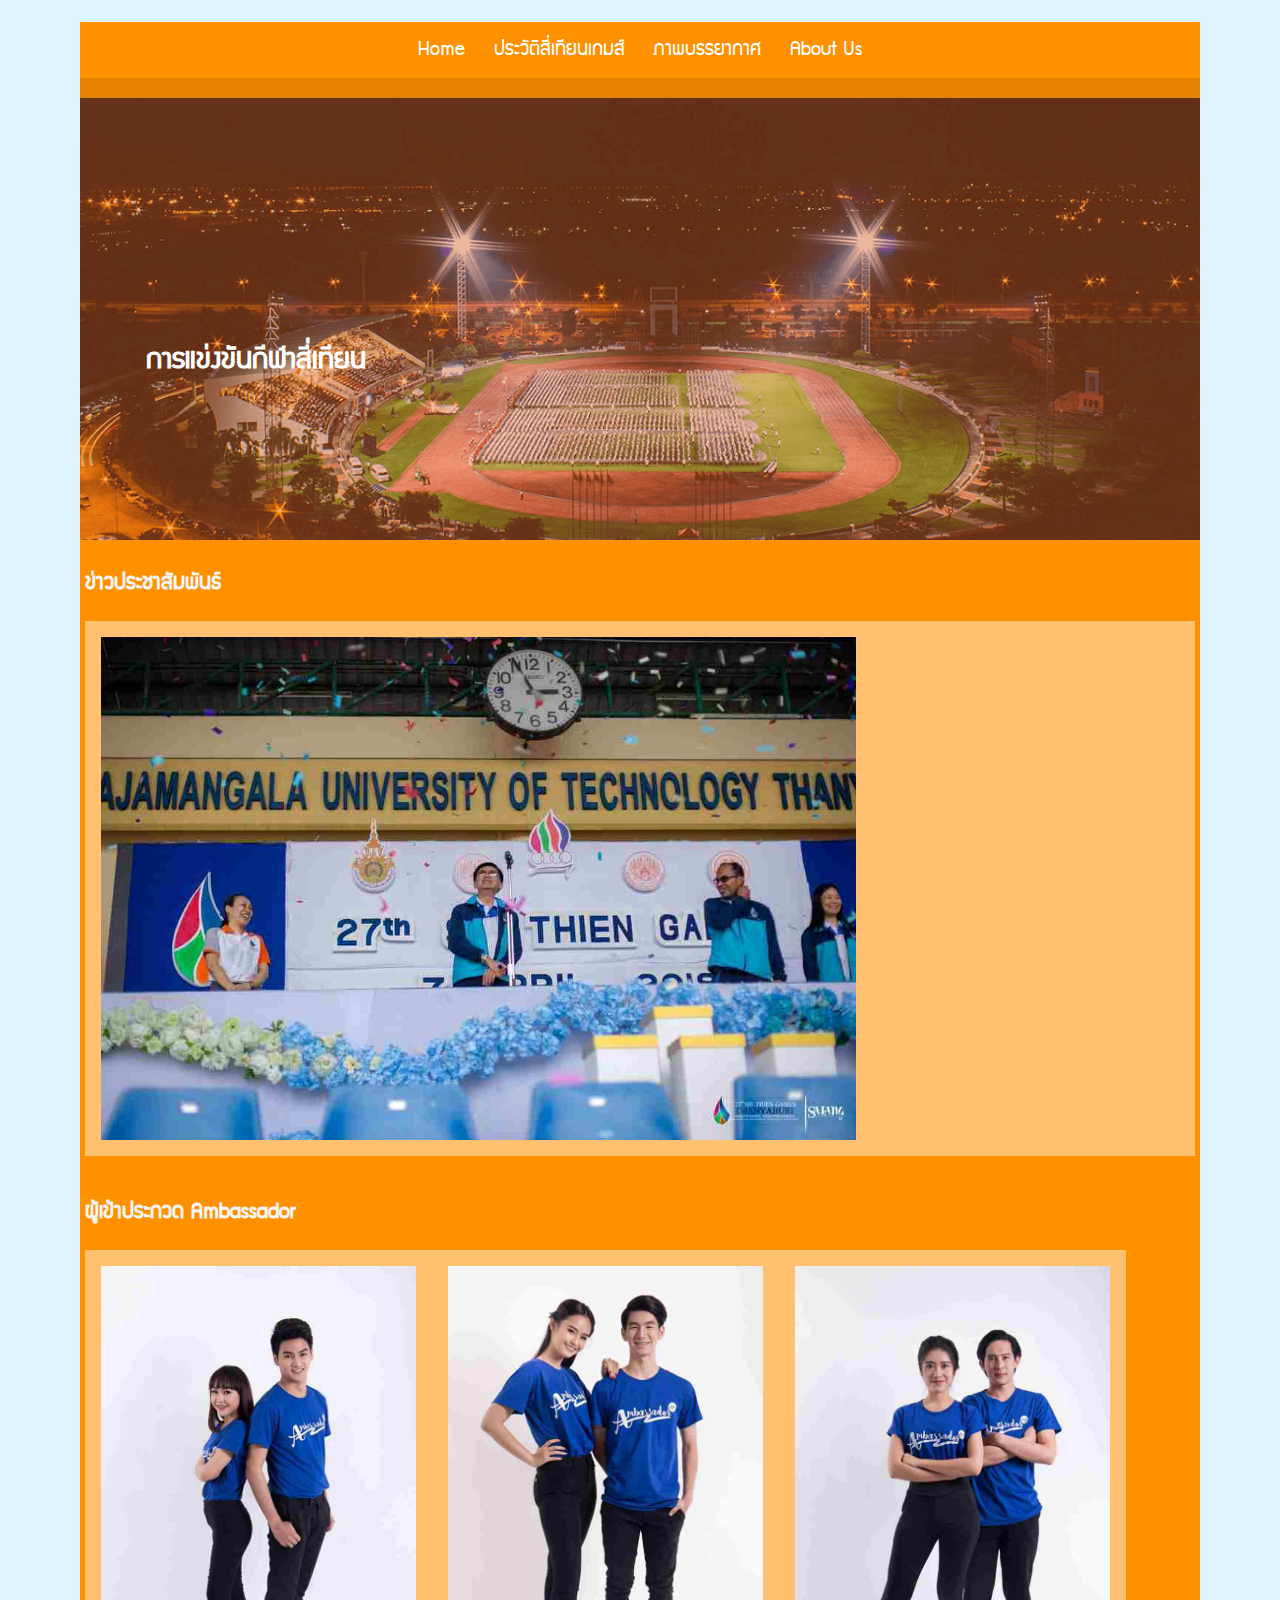
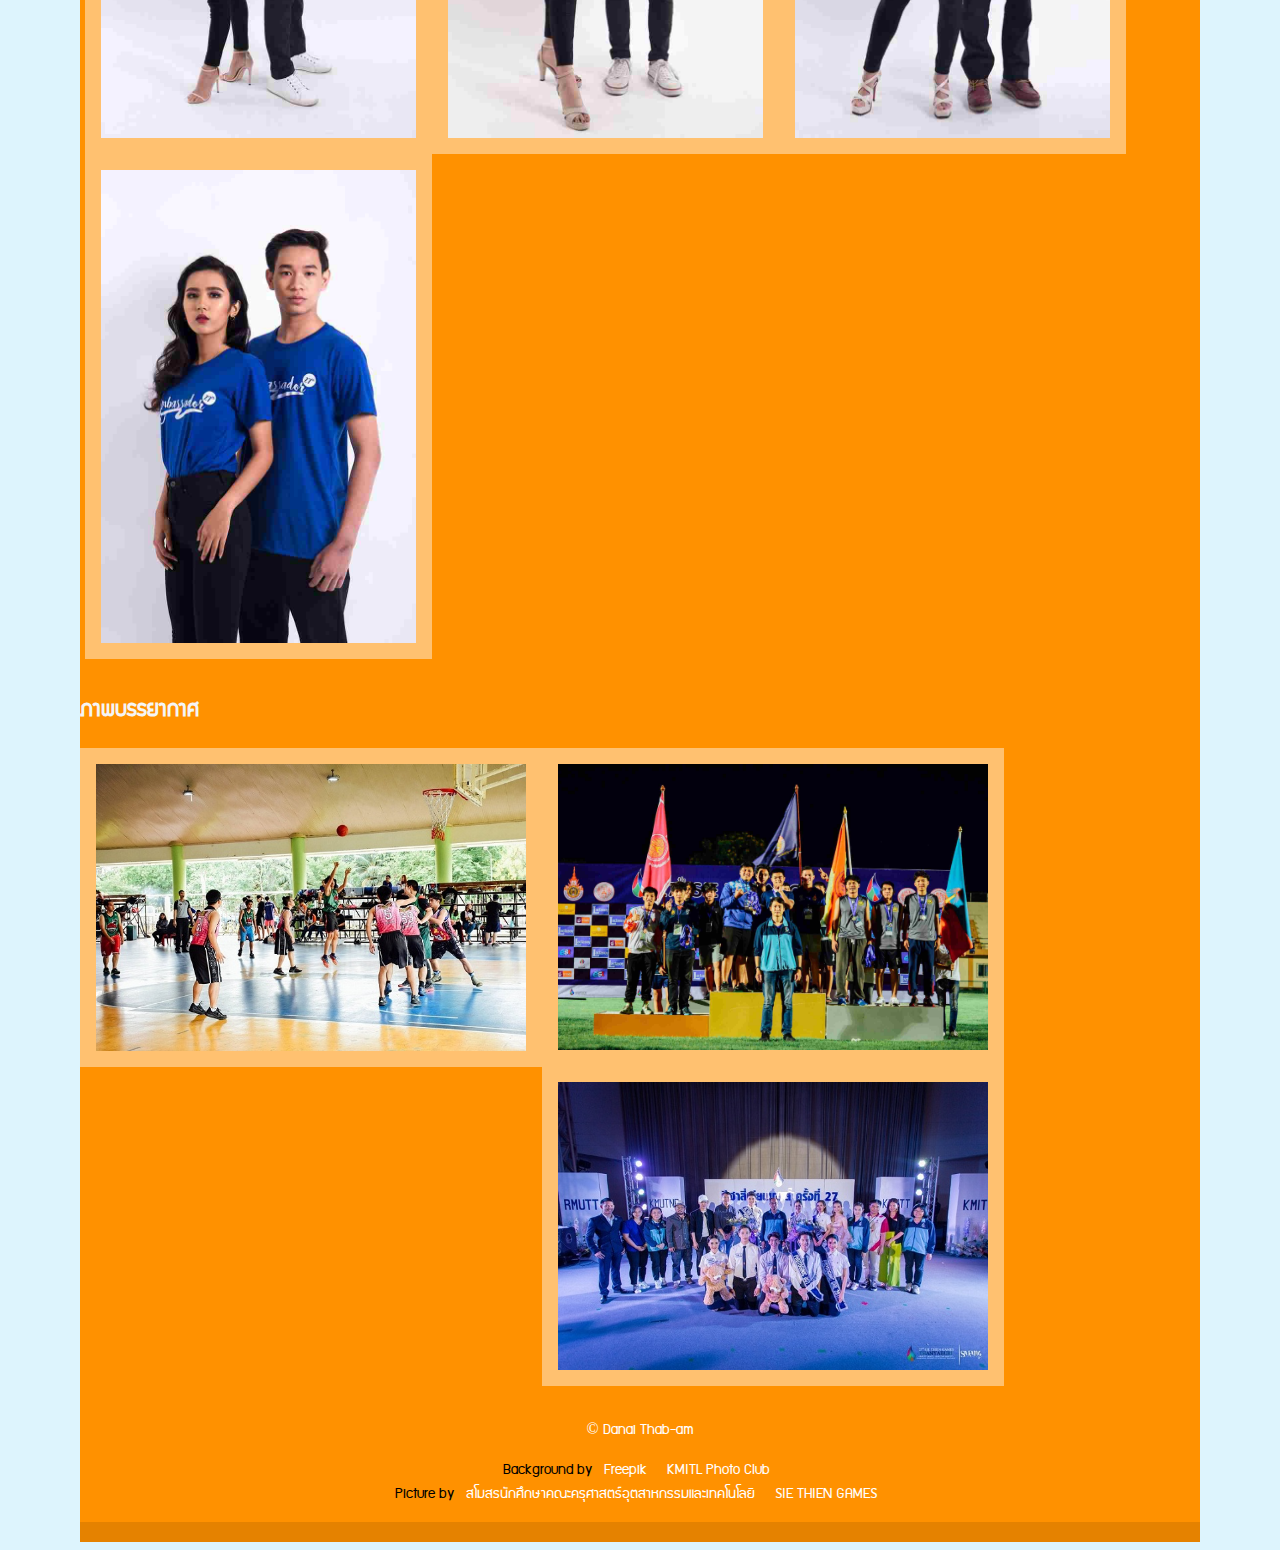
<file: index.html>
<!DOCTYPE>
<html>
    <html>
        <head>
            <meta charset="utf-8">
            <meta name="viewport" content="width=device-width, initial-scale=1.0">
            <title>SIE THAIN GAMES</title>
            <link href="./css/main.css" rel="stylesheet" type="text/css" media="all">
            <link href="./font/font.css" rel="stylesheet" type="text/css" charset="utf-8" />
            <link rel="icon" href="./img/logo.png">
        </head>
        <body>
            <header>
                <nav class="mainMenu">
                    <a href="index.html">Home</a>
                    <a href="history.html">ประวัติสี่เทียนเกมส์</a>
                    <a href="gallery.html">ภาพบรรยากาศ</a>
                    <a href="abouts.html">About Us</a>           
                </nav>
            </header>
            <div class="banner">
                <div class="text">
                    <h1>การแข่งขันกีฬาสี่เทียน</h1>
                </div>
            </div>            
            <main>
            <section id="head1"><h2>ข่าวประชาสัมพันธ์</h2>
                    
                <section id="content1">
                    
                    <div class="sl">
                        <img class="slide" src="img/01.jpg">
                        <img class="slide" src="img/02.jpg">
                        <img class="slide" src="img/03.jpg">
                        <img class="slide" src="img/04.jpg">
                    </div>
                </section>
            </section>
            
            <section id="head2"><h2>ผู้เข้าประกวด Ambassador </h2>
                <section id="content2">
                    <div class="amb">
                        <img src="img/a1.jpg" alt="amb" class="image">
                        <div class="overlay">
                            <div class="text1">มหาวิทยาลัยราชมงคลธัญบุรี</div>
                        </div>
                    </div>
                </section>
                <section id="content2">
                    <div class="amb">
                        <img src="img/a2.jpg" alt="amb" class="image">
                        <div class="overlay">
                            <div class="text1">มหาวิทยาลัยพระจอมเกล้าธนบุรี</div>
                        </div>
                    </div>
                </section>
                <section id="content2">
                    <div class="amb" >
                        <img src="img/a3.jpg" alt="amb" class="image">
                        <div class="overlay">
                            <div class="text1">มหาวิทยาลัยพระจอมเกล้าพระนครเหนือ</div>
                        </div>
                    </div>
                </section>     
                <section id="content2">     
                    <div class="amb">
                        <img src="img/a4.jpg" alt="amb" class="image">
                        <div class="overlay">
                            <div class="text1">สถาบันเทคโนโลยีพระจอมเกล้าเจ้าคุณทหารลาดกระบัง</div>
                        </div>
                    </div>
            </section>
        </section>
        <section id="head3"><h2>ภาพบรรยากาศ </h2>
            <section id="content3">
                    <div class="am">
                        <img src="img/sport/3.jpg" alt="sport" class="image">
                        <div class="overlay">
                            <a href="gallery1.html"><div class="text1">ภาพบรรยากาศการแข่งขันกีฬาสี่เทียน</div></a>
                        </div>
                    </div>
            </section>
            <section id="content3">
                    <div class="am">
                        <img src="img/sportend/11.jpg" alt="sportend" class="image">
                        <div class="overlay">
                            <a href="gallery2.html"><div class="text1">ภาพบรรยากาศการมอบเหรียญรางวัล </div></a>
                        </div>
                    </div>
            </section>
            <section id="content3">
                    <div class="am">
                        <img src="img/am/1.jpg" alt="amb" class="image">
                        <div class="overlay">
                            <a href="gallery3.html"><div class="text1">ภาพบรรยากาศการมอบรางวัล SIETHIEN AMBASSADOR</div></a>
                        </div>
                    </div>
            </section>
        </section>
        </main>
        <script src="script/slide.js"></script>
        </body>
        <footer>
                <p>&copy Danai Thab-am</p>
                <div>
                    Background by <a href="https://www.freepik.com/" title="FreePik">Freepik</a> <a href="https://www.facebook.com/kmitlphotoclub/" title="KMITL Photo Club">KMITL Photo Club</a><br>
                    Picture by <a href="https://www.facebook.com/SmoKharuKMITL/" title="SMO KHARU">สโมสรนักศึกษาคณะครุศาสตร์อุตสาหกรรมและเทคโนโลยี</a>
                    <a href="https://www.facebook.com/SIETHIENGAMES/" title="SIE THIEN GAMES">SIE THIEN GAMES</a>
                </div>
            </footer>
</html>
</file>
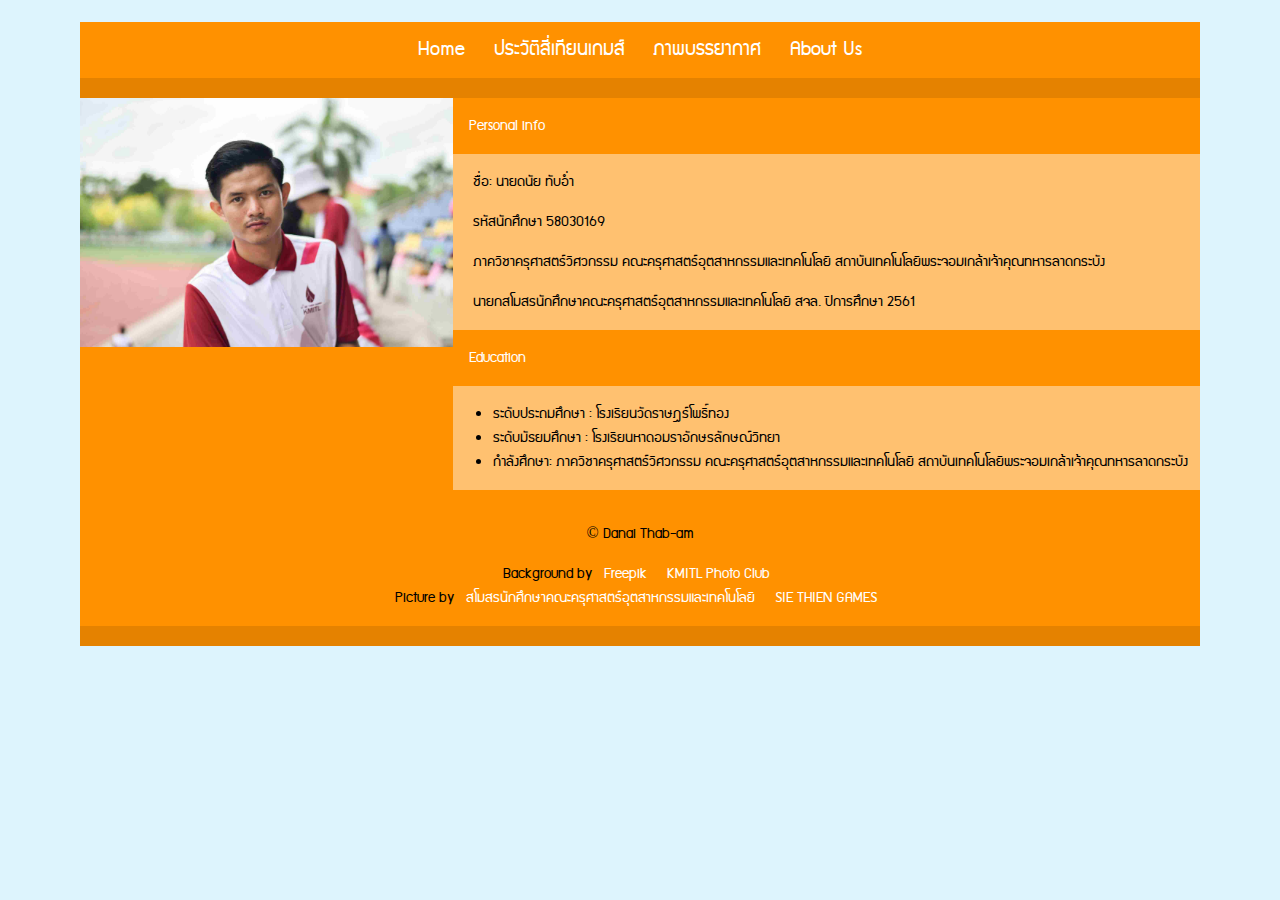
<file: abouts.html>
<!DOCTYPE html>
<html>
    <html>
        <head>
            <meta charset="utf-8">
            <meta name="viewport" content="width=device-width, initial-scale=1.0">
            <title>SIE THAIN GAMES</title>
            <link href="css/sub.css" rel="stylesheet">
            <link rel="stylesheet" href="./font/font.css" type="text/css" charset="utf-8" />
            <link rel="icon" href="./img/logo.png">
        </head>
        <body>
            <header>
                <nav class="mainMenu">
                    <a href="index.html">Home</a>
                    <a href="history.html">ประวัติสี่เทียนเกมส์</a>
                    <a href="gallery.html">ภาพบรรยากาศ</a>
                    <a href="abouts.html">About Us</a>          
                </nav>
            </header>
          
        <main id="mainAbout">
                    <aside>
                        <img src="img/about.jpg">
                    </aside>   
                <article id="articleAbout">
                    <section class="About">
                            <p class="sectionHeader">Personal info</p>
                            <p class="subHeader">ชื่อ: นายดนัย  ทับอ่ำ</p>
                            <p class="subHeader">รหัสนักศึกษา 58030169 </p>
                            <p class="subHeader">ภาควิชาครุศาสตร์วิศวกรรม คณะครุศาสตร์อุตสาหกรรมและเทคโนโลยี สถาบันเทคโนโลยีพระจอมเกล้าเจ้าคุณทหารลาดกระบัง</p>
                            <p class="subHeader">นายกสโมสรนักศึกษาคณะครุศาสตร์อุตสาหกรรมและเทคโนโลยี สจล. ปีการศึกษา 2561</p>
                            <p class="sectionHeader">Education</p>
                            <ul>
                                <li>ระดับประถมศึกษา : โรงเรียนวัดราษฎร์โพธิ์ทอง</li>
                                <li>ระดับมัธยมศึกษา : โรงเรียนหาดอมราอักษรลักษณ์วิทยา</li>
                                <li>กำลังศึกษา: ภาควิชาครุศาสตร์วิศวกรรม คณะครุศาสตร์อุตสาหกรรมและเทคโนโลยี สถาบันเทคโนโลยีพระจอมเกล้าเจ้าคุณทหารลาดกระบัง</li>
                            </ul>
                        </section>
                    </article>
        </main>
        </body>
        <footer>
            <div class="footer">
                <p>&copy Danai Thab-am</p>
                
                    Background by <a href="https://www.freepik.com/" title="FreePik">Freepik</a> <a href="https://www.facebook.com/kmitlphotoclub/" title="KMITL Photo Club">KMITL Photo Club</a><br>
                    Picture by <a href="https://www.facebook.com/SmoKharuKMITL/" title="SMO KHARU">สโมสรนักศึกษาคณะครุศาสตร์อุตสาหกรรมและเทคโนโลยี</a>
                    <a href="https://www.facebook.com/SIETHIENGAMES/" title="SIE THIEN GAMES">SIE THIEN GAMES</a>
                </div>
            </footer>
</html>
</file>
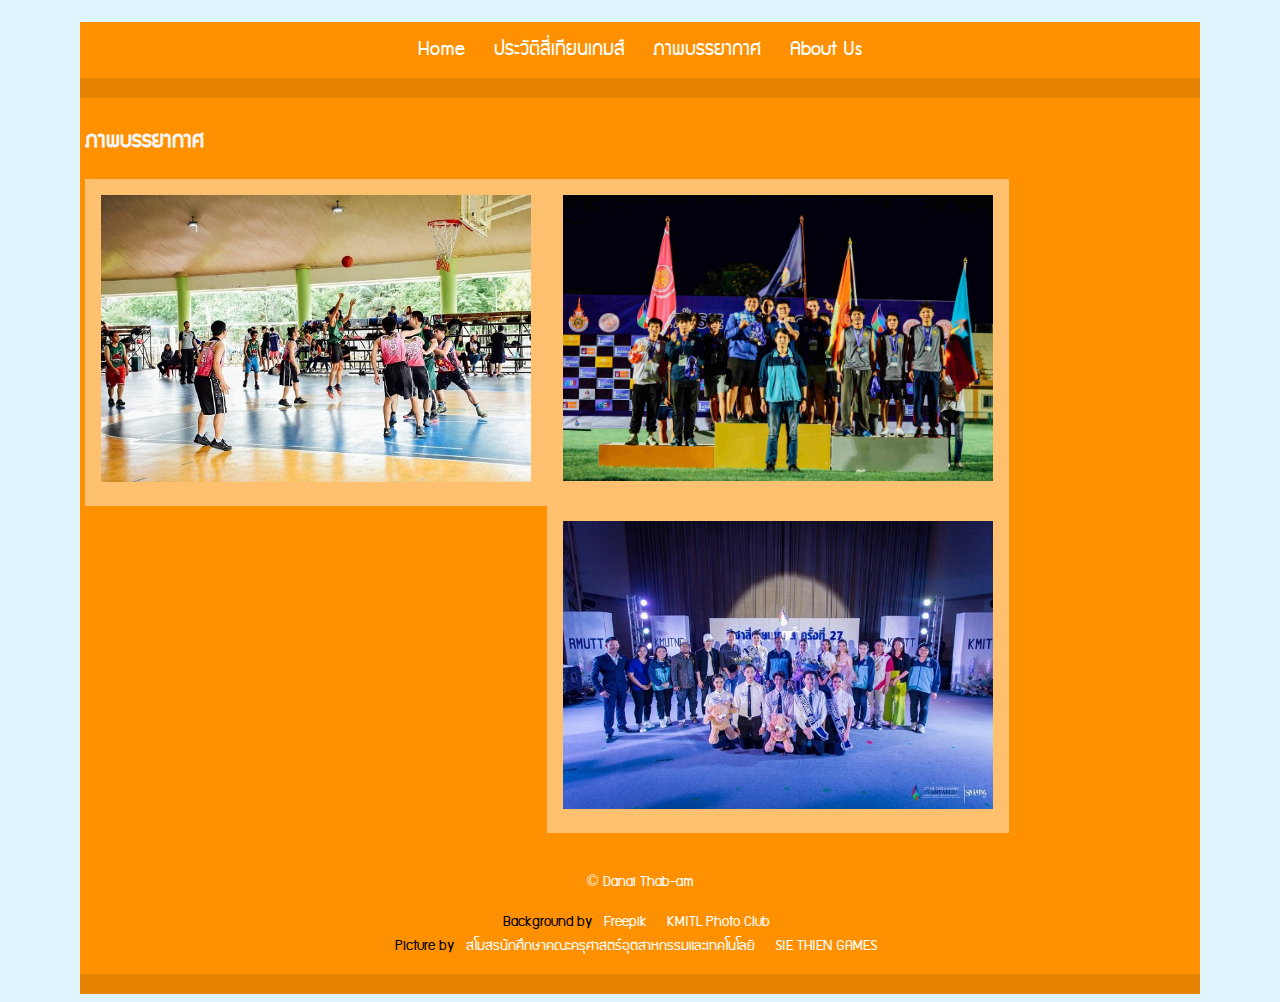
<file: gallery.html>
<!DOCTYPE html>
<html>
    <html>
        <head>
            <meta charset="utf-8">
            <meta name="viewport" content="width=device-width, initial-scale=1.0">
            <title>SIE THAIN GAMES</title>
            <link href="css/galleryfirst.css" rel="stylesheet">
            <link rel="stylesheet" href="./font/font.css" type="text/css" charset="utf-8" />
            <link rel="icon" href="./img/logo.png">
        </head>
        <body>
            <header>
                <nav class="mainMenu">
                    <a href="index.html">Home</a>
                    <a href="history.html">ประวัติสี่เทียนเกมส์</a>
                    <a href="gallery.html">ภาพบรรยากาศ</a>
                    <a href="abouts.html">About Us</a>          
                </nav>
            </header>
          
            <main>
                <section id="head1"><h2>ภาพบรรยากาศ </h2>
                    <section id="content1">
                        <div class="am" style="max-width:430px">
                            <img src="img/sport/3.jpg" alt="sport" class="image">
                                <div class="overlay">
                                    <a href="gallery1.html"><div class="text1">ภาพบรรยากาศการแข่งขันกีฬาสี่เทียน</div></a>
                                </div>
                        </div>
                    </section>
                    <section id="content1" style="max-width:430px">
                        <div class="am">
                            <img src="img/sportend/11.jpg" alt="sportend" class="image">
                                <div class="overlay">
                                    <a href="gallery2.html"><div class="text1">ภาพบรรยากาศการมอบเหรียญรางวัล </div></a>
                                </div>
                            </div>
                    </section>
                    <section id="content1" style="max-width:430px">
                        <div class="am">
                            <img src="img/am/1.jpg" alt="amb" class="image">
                                <div class="overlay">
                                    <a href="gallery3.html"><div class="text1">ภาพบรรยากาศการมอบรางวัล SIETHIEN AMBASSADOR</div></a>
                                </div>
                            </div>
                    </section>
                </section>
            
        </main>
        </body>
        <footer>
                <p>&copy Danai Thab-am</p>
                <div>
                    Background by <a href="https://www.freepik.com/" title="FreePik">Freepik</a> <a href="https://www.facebook.com/kmitlphotoclub/" title="KMITL Photo Club">KMITL Photo Club</a><br>
                    Picture by <a href="https://www.facebook.com/SmoKharuKMITL/" title="SMO KHARU">สโมสรนักศึกษาคณะครุศาสตร์อุตสาหกรรมและเทคโนโลยี</a>
                    <a href="https://www.facebook.com/SIETHIENGAMES/" title="SIE THIEN GAMES">SIE THIEN GAMES</a>
                </div>
            </footer>
</html>
</file>
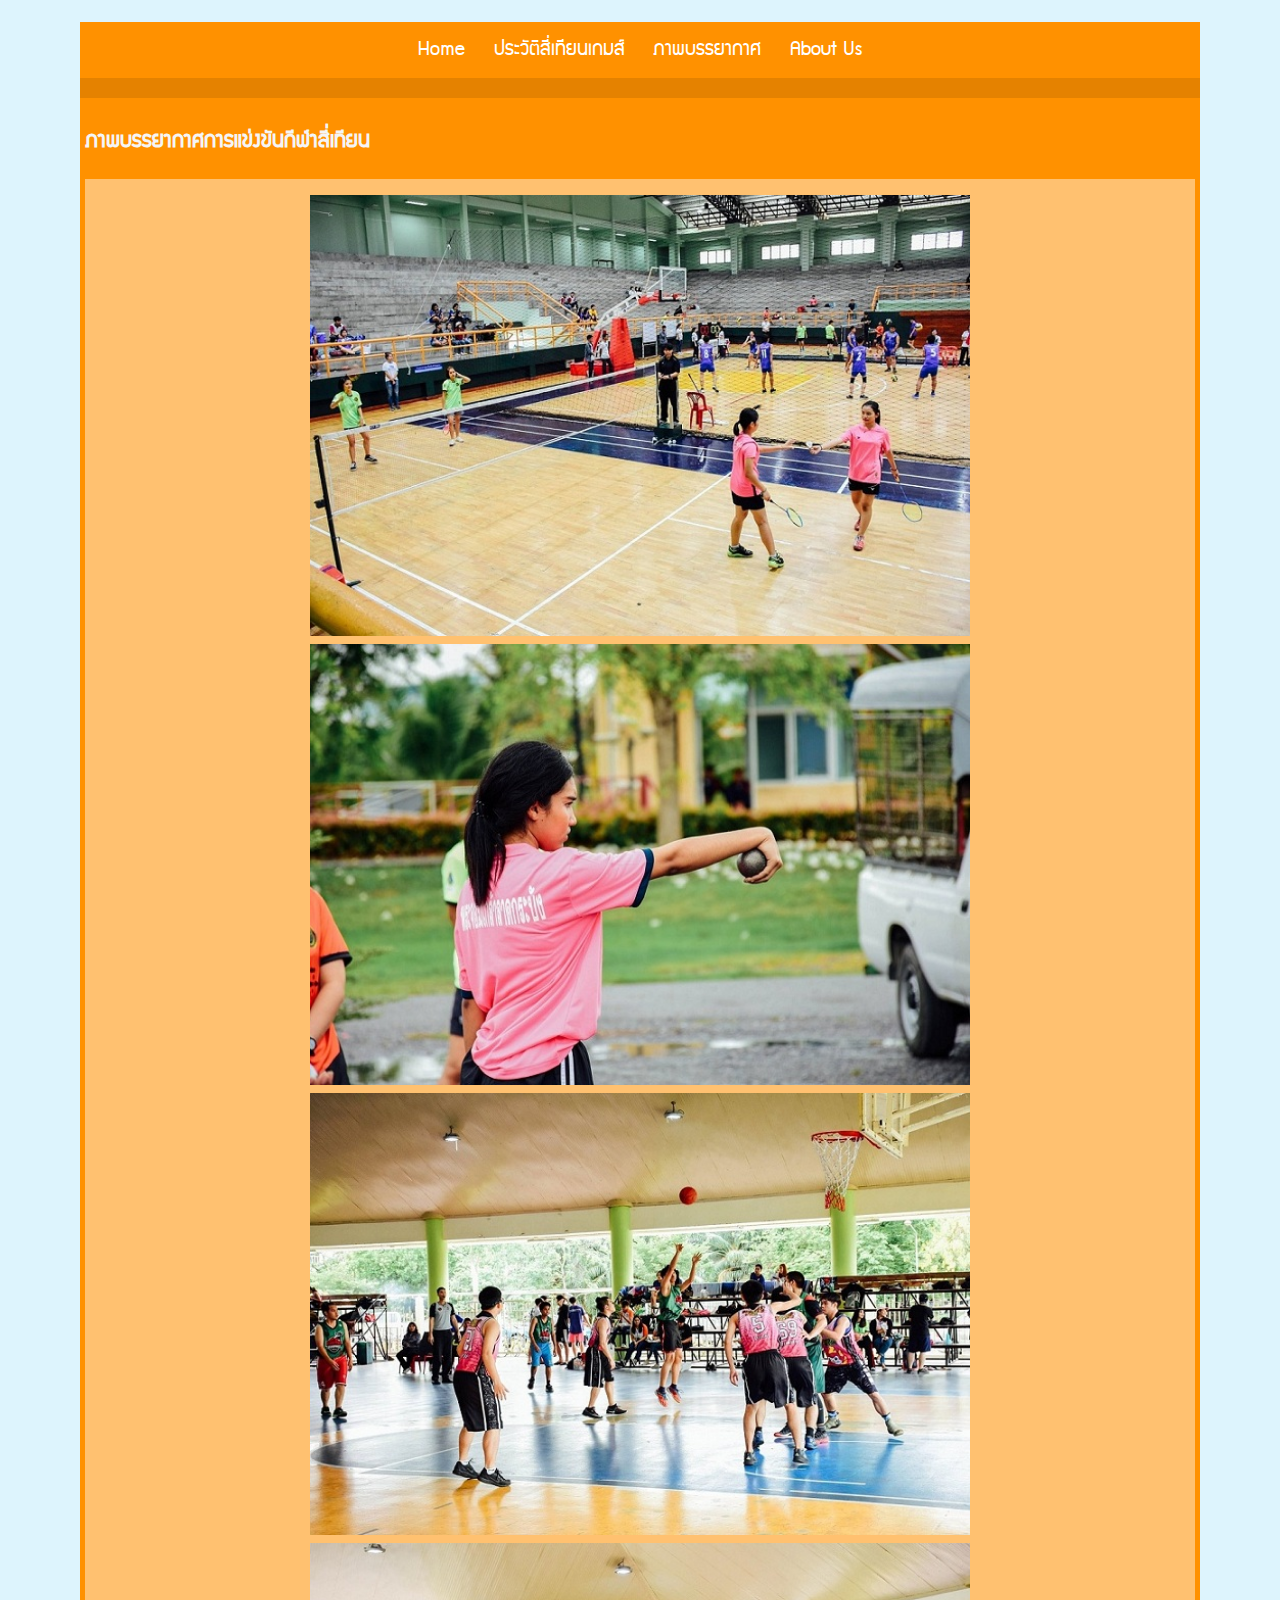
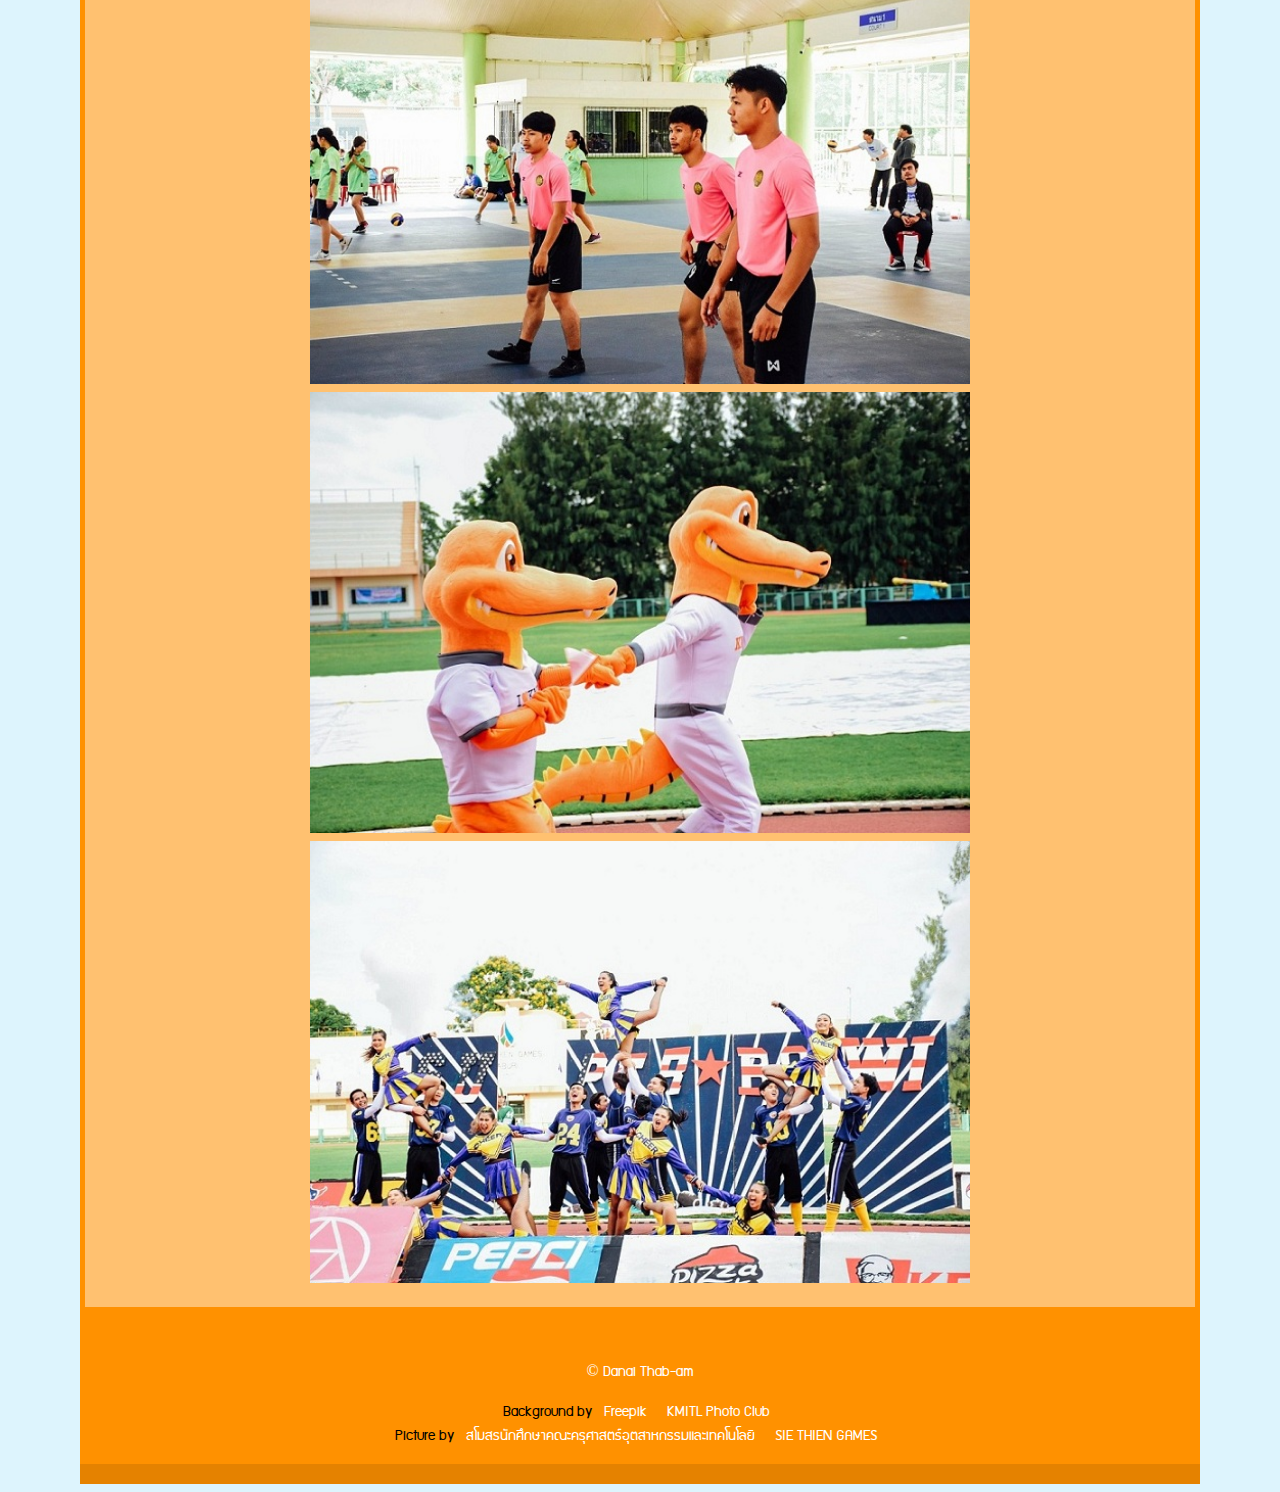
<file: gallery1.html>
<!DOCTYPE html>
<html>
    <html>
        <head>
            <meta charset="utf-8">
            <meta name="viewport" content="width=device-width, initial-scale=1.0">
            <title>SIE THAIN GAMES</title>
            <link href="./css/gallery.css" rel="stylesheet">
            <link rel="stylesheet" href="./font/font.css" type="text/css" charset="utf-8" />
            <link rel="icon" href="./img/logo.png">
        </head>
        <body>
            <header>
                <nav class="mainMenu">
                    <a href="index.html">Home</a>
                    <a href="history.html">ประวัติสี่เทียนเกมส์</a>
                    <a href="gallery.html">ภาพบรรยากาศ</a>
                    <a href="abouts.html">About Us</a>           
                </nav>
            </header>
          
            <main>
                <section id="head1" ><h2>ภาพบรรยากาศการแข่งขันกีฬาสี่เทียน </h2>
                   <section id="content1">
                        <div class="sport">
                            <img src="img/sport/1.jpg"class="image">
                       
                            <img src="img/sport/2.jpg"class="image">
                    
                            <img src="img/sport/3.jpg"class="image">
                  
                            <img src="img/sport/4.jpg"class="image">
                        
                            <img src="img/sport/5.jpg"class="image">
                        
                            <img src="img/sport/6.jpg"class="image">
                        </div>
                    </section>
                </section>
            
        </main>
    </body>
        <footer>
                <p>&copy Danai Thab-am</p>
                <div>
                    Background by <a href="https://www.freepik.com/" title="FreePik">Freepik</a> <a href="https://www.facebook.com/kmitlphotoclub/" title="KMITL Photo Club">KMITL Photo Club</a><br>
                    Picture by <a href="https://www.facebook.com/SmoKharuKMITL/" title="SMO KHARU">สโมสรนักศึกษาคณะครุศาสตร์อุตสาหกรรมและเทคโนโลยี</a>
                    <a href="https://www.facebook.com/SIETHIENGAMES/" title="SIE THIEN GAMES">SIE THIEN GAMES</a>
                </div>
            </footer>
</html>
</file>
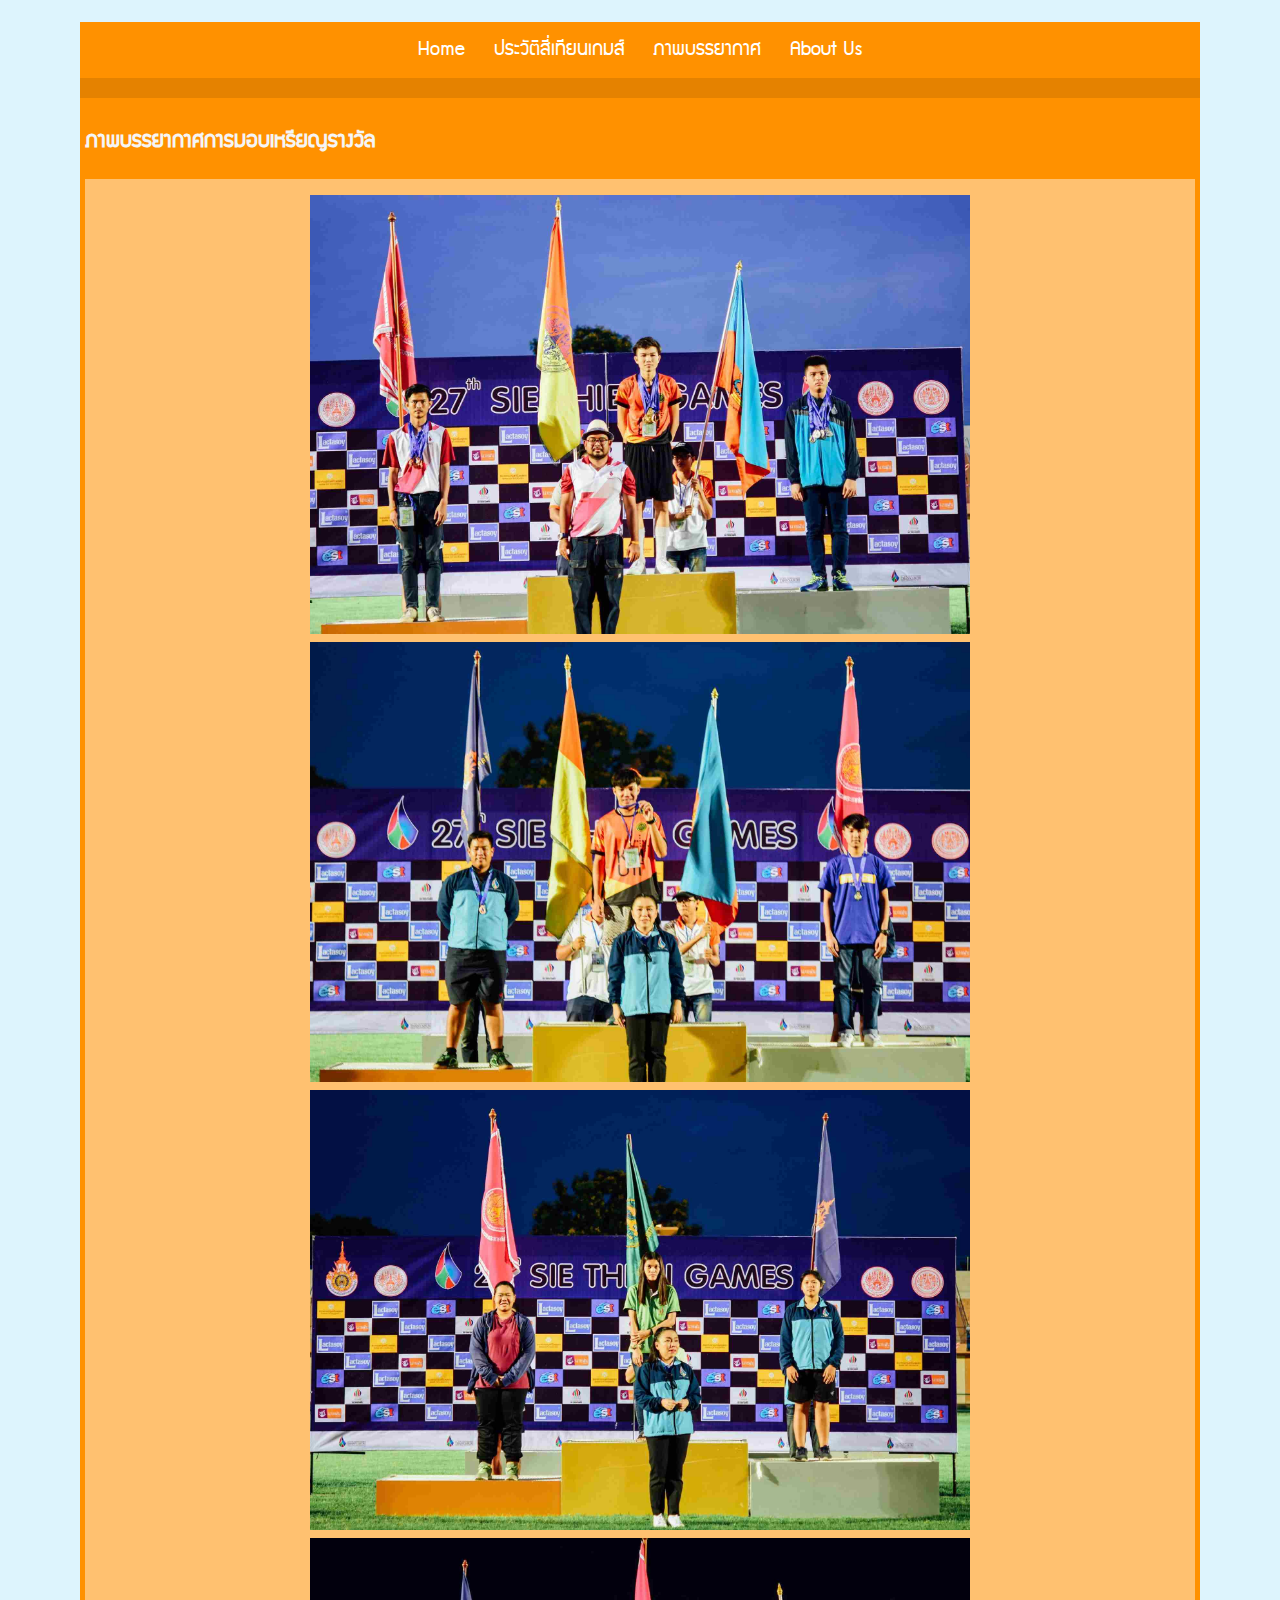
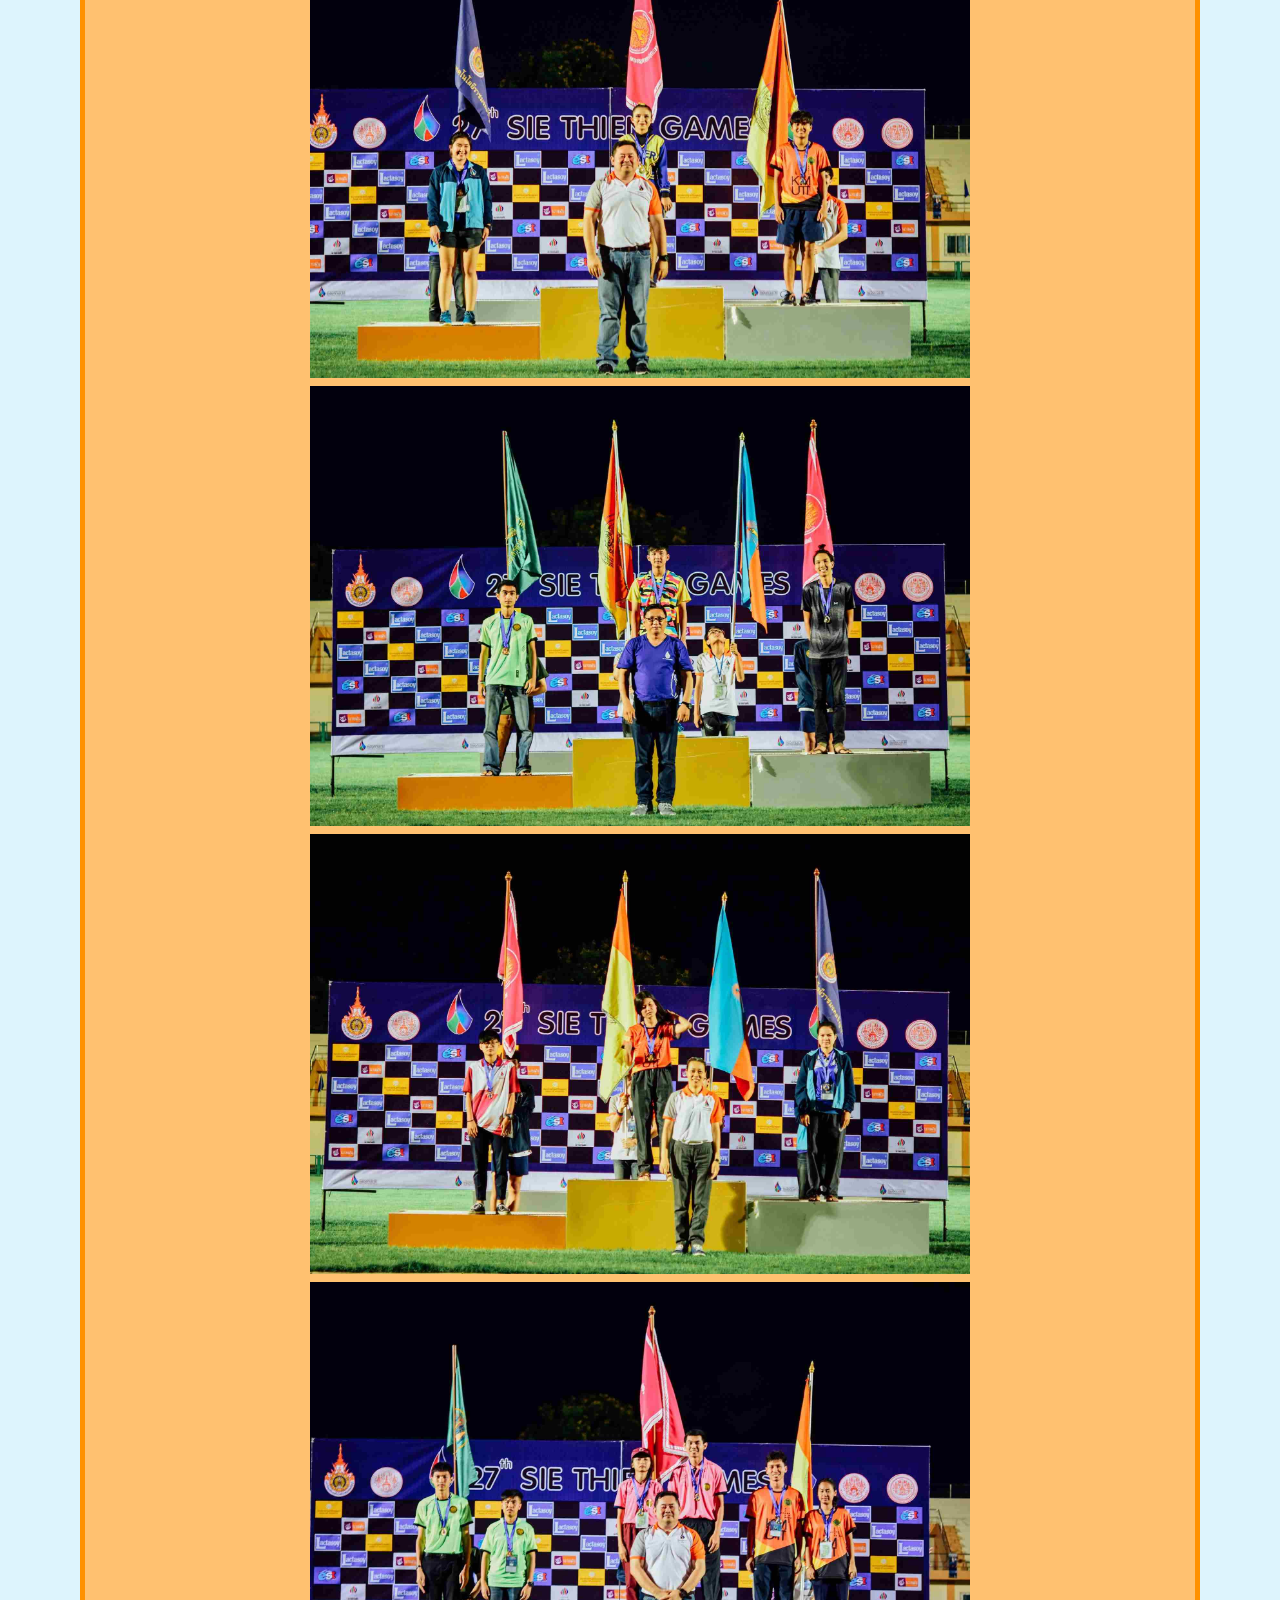
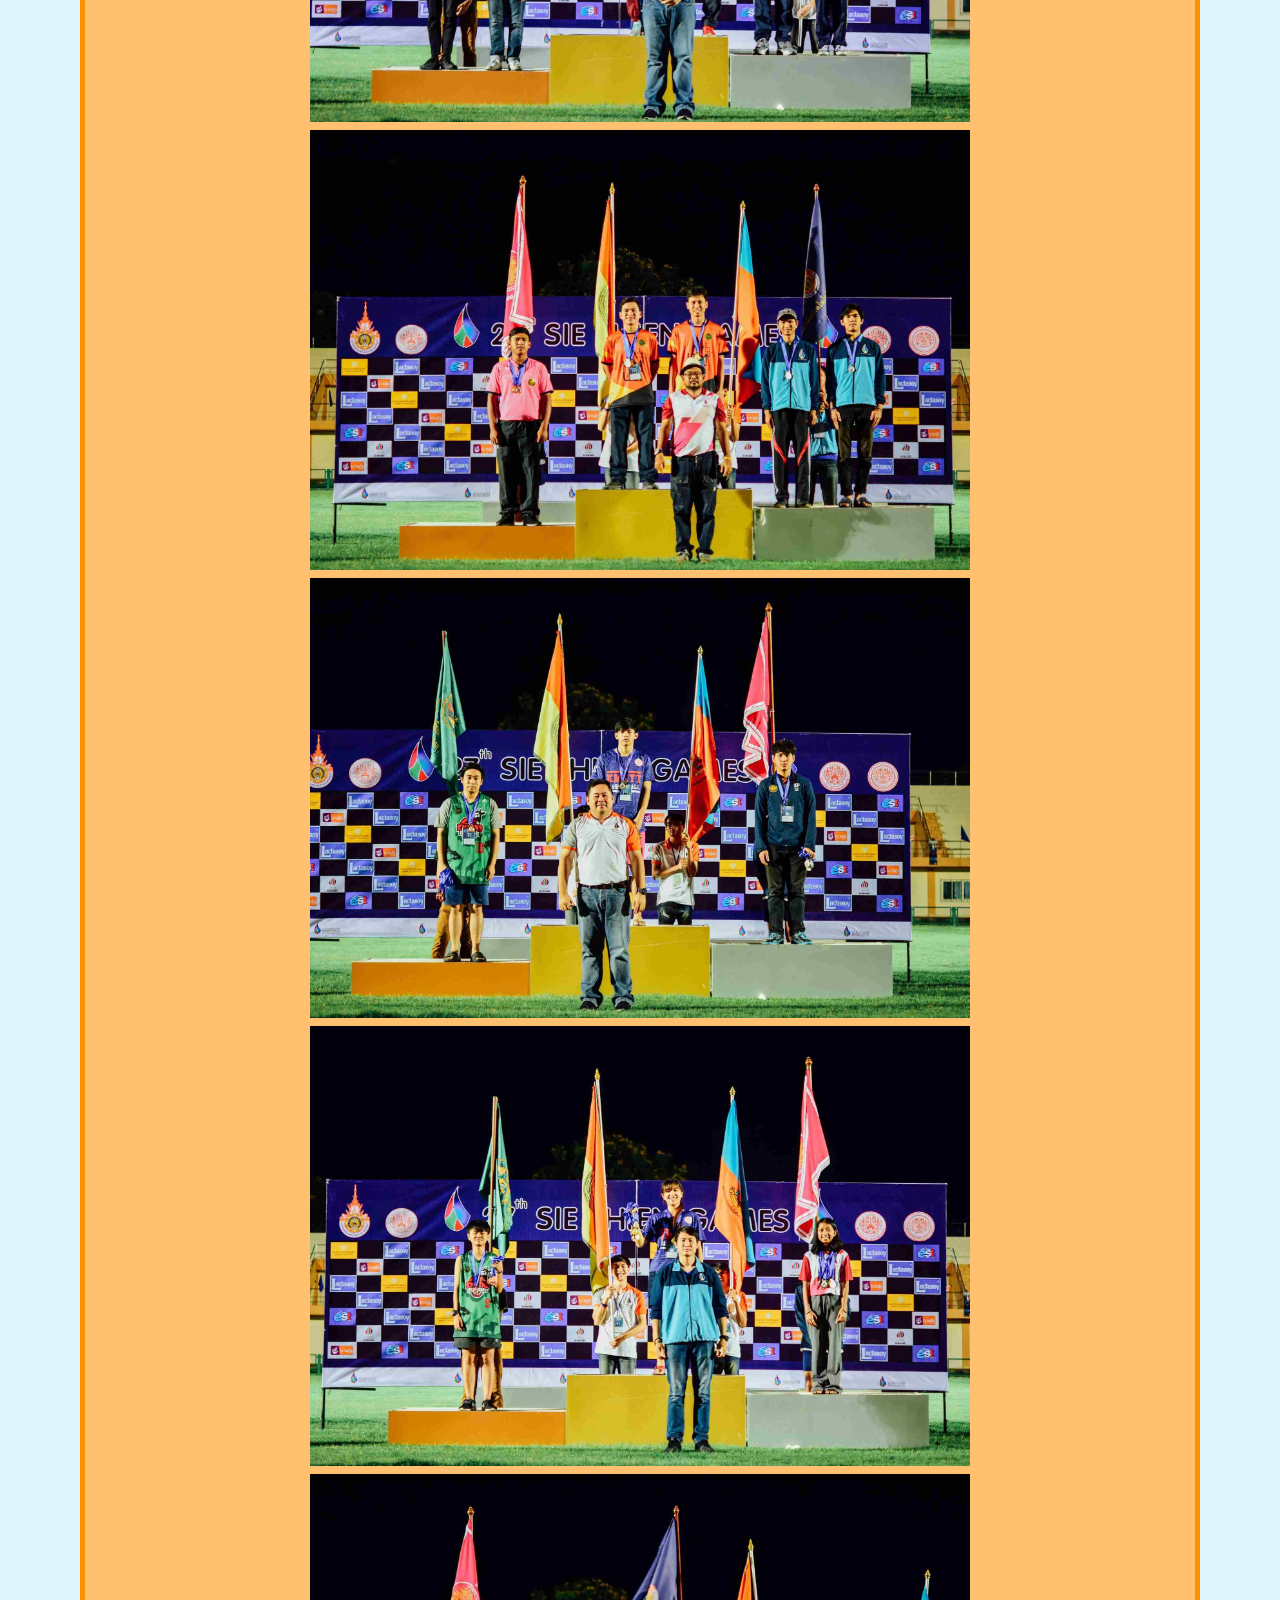
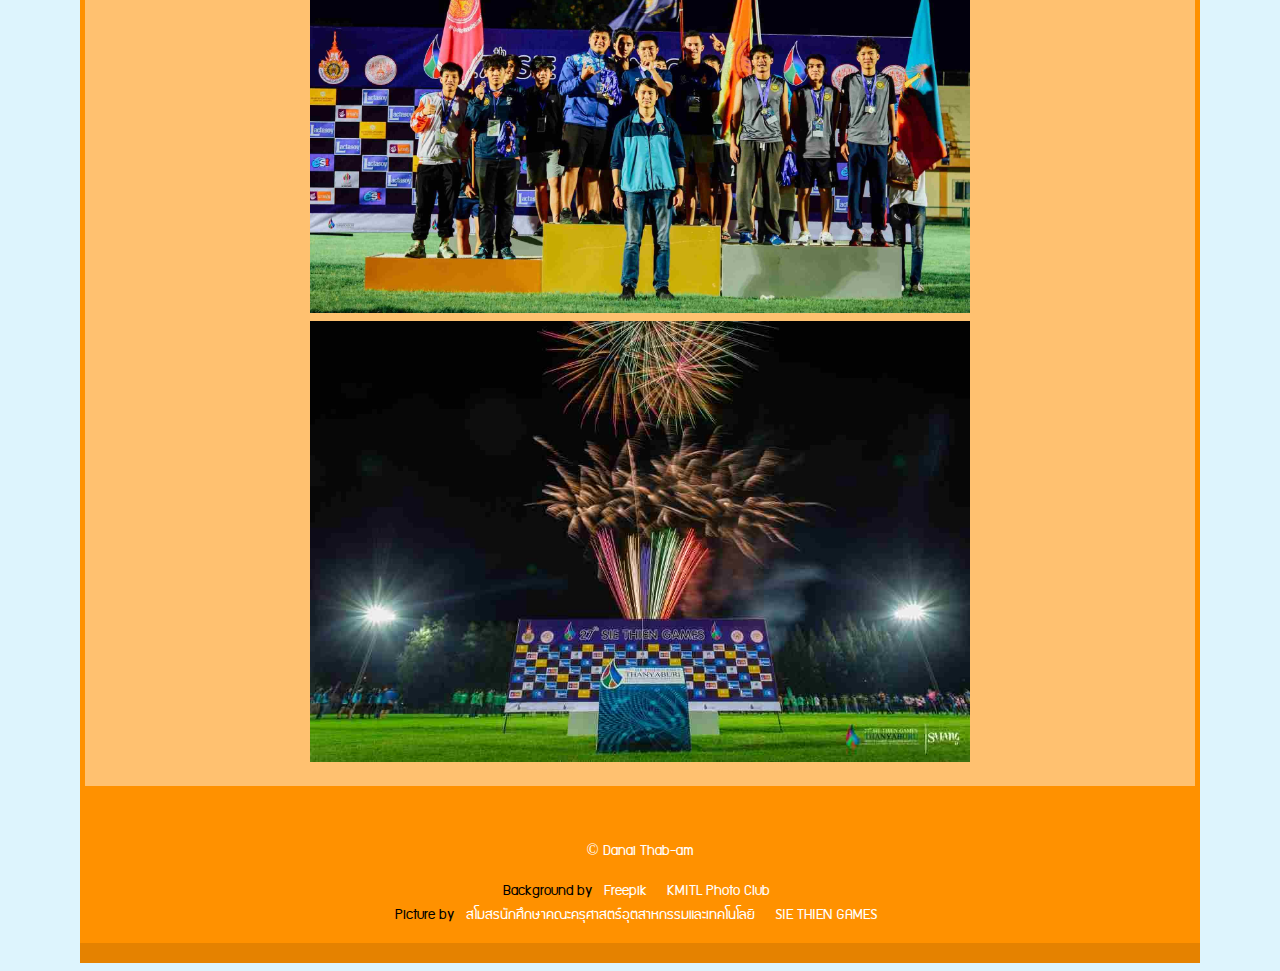
<file: gallery2.html>
<!DOCTYPE html>
<html>
    <html>
        <head>
            <meta charset="utf-8">
            <meta name="viewport" content="width=device-width, initial-scale=1.0">
            <title>SIE THAIN GAMES</title>
            <link href="./css/gallery.css" rel="stylesheet">
            <link rel="stylesheet" href="./font/font.css" type="text/css" charset="utf-8" />
            <link rel="icon" href="./img/logo.png">
        </head>
        <body>
            <header>
                <nav class="mainMenu">
                    <a href="index.html">Home</a>
                    <a href="history.html">ประวัติสี่เทียนเกมส์</a>
                    <a href="gallery.html">ภาพบรรยากาศ</a>
                    <a href="abouts.html">About Us</a>           
                </nav>
            </header>
          
            <main>
                <section id="head1"><h2>ภาพบรรยากาศการมอบเหรียญรางวัล </h2>
                    <section id="content1">
                        <div class="sportend">
                            <img src="img/sportend/1.jpg"class="image">
                       
                            <img src="img/sportend/2.jpg"class="image">
                     
                            <img src="img/sportend/3.jpg"class="image">
                      
                            <img src="img/sportend/4.jpg"class="image">
                     
                            <img src="img/sportend/5.jpg"class="image">
                    
                            <img src="img/sportend/6.jpg"class="image">
                    
                            <img src="img/sportend/7.jpg"class="image">
                        
                            <img src="img/sportend/8.jpg"class="image">
                       
                            <img src="img/sportend/9.jpg"class="image">
                    
                            <img src="img/sportend/10.jpg"class="image">
                     
                            <img src="img/sportend/11.jpg"class="image">
                        
                            <img src="img/sportend/12.jpg"class="image">
                        </div>
                    </section>
                </section>             
        </main>
        </body>
        <footer>
                <p>&copy Danai Thab-am</p>
                <div>
                    Background by <a href="https://www.freepik.com/" title="FreePik">Freepik</a> <a href="https://www.facebook.com/kmitlphotoclub/" title="KMITL Photo Club">KMITL Photo Club</a><br>
                    Picture by <a href="https://www.facebook.com/SmoKharuKMITL/" title="SMO KHARU">สโมสรนักศึกษาคณะครุศาสตร์อุตสาหกรรมและเทคโนโลยี</a>
                    <a href="https://www.facebook.com/SIETHIENGAMES/" title="SIE THIEN GAMES">SIE THIEN GAMES</a>
                </div>
            </footer>
</html>
</file>
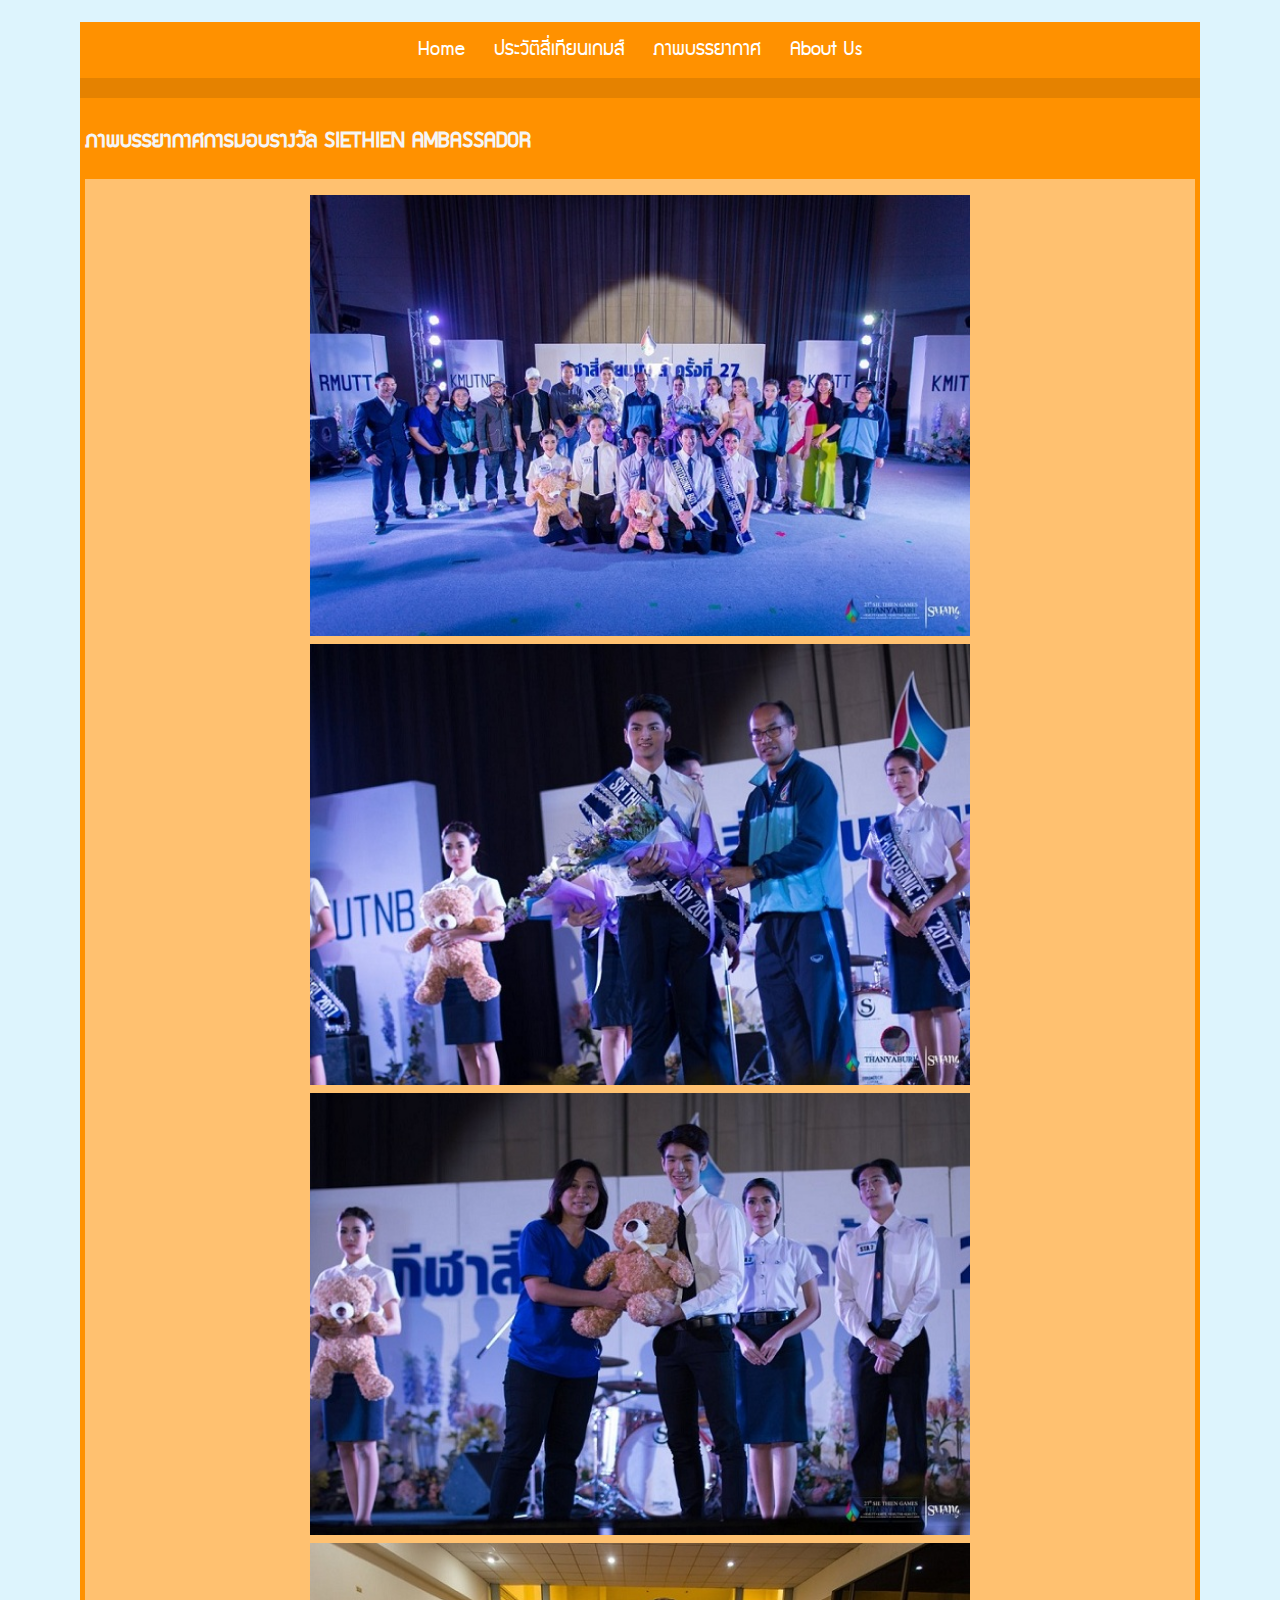
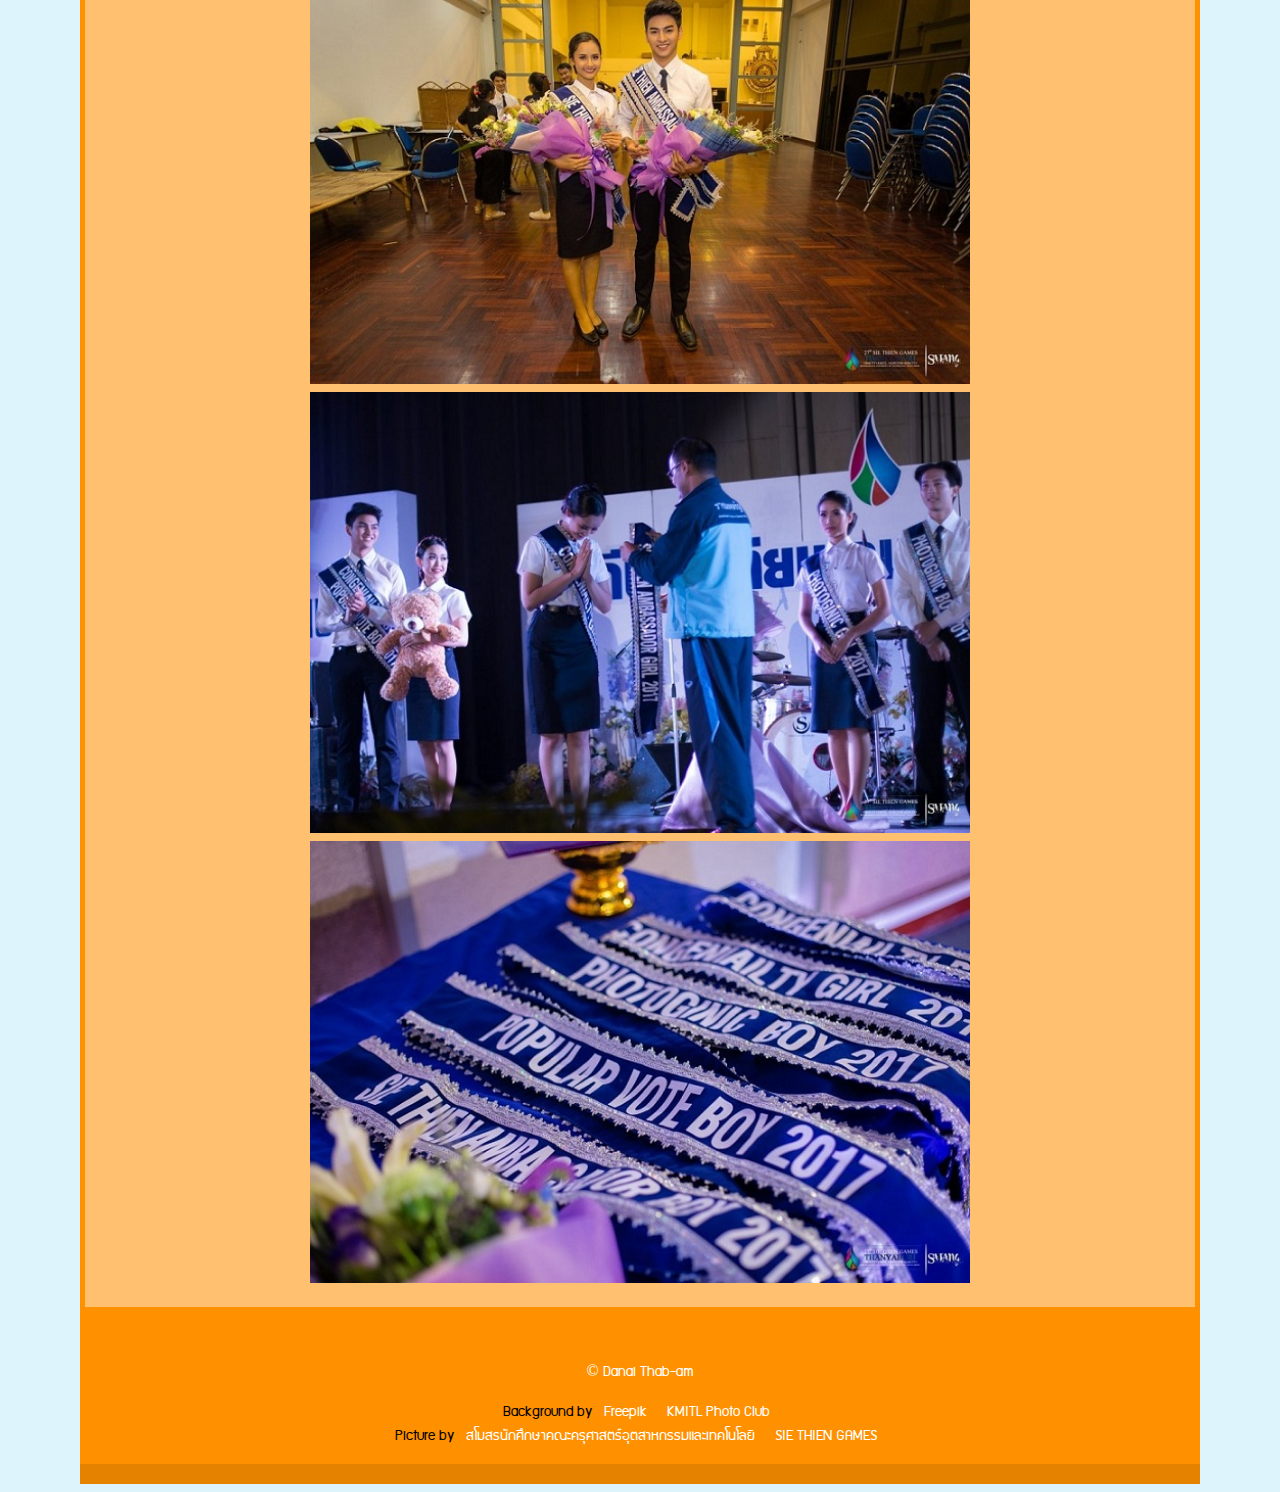
<file: gallery3.html>
<!DOCTYPE html>
<html>
    <html>
        <head>
            <meta charset="utf-8">
            <meta name="viewport" content="width=device-width, initial-scale=1.0">
            <title>SIE THAIN GAMES</title>
            <link href="./css/gallery.css" rel="stylesheet">
            <link rel="stylesheet" href="./font/font.css" type="text/css" charset="utf-8" />
            <link rel="icon" href="./img/logo.png">
        </head>
        <body>
            <header>
                <nav class="mainMenu">
                    <a href="index.html">Home</a>
                    <a href="history.html">ประวัติสี่เทียนเกมส์</a>
                    <a href="gallery.html">ภาพบรรยากาศ</a>
                    <a href="abouts.html">About Us</a>           
                </nav>
            </header>
          
            <main>
                    <section id="head1" ><h2>ภาพบรรยากาศการมอบรางวัล SIETHIEN AMBASSADOR </h2>
                        <section id="content1">
                                <div class="am">
                                    <img src="img/am/1.jpg"class="image">

                                    <img src="img/am/2.jpg"class="image">
                                    
                                    <img src="img/am/3.jpg"class="image">
                                    
                                    <img src="img/am/4.jpg"class="image">
                                    
                                    <img src="img/am/5.jpg"class="image">
                                    
                                    <img src="img/am/6.jpg"class="image">
                                </div>
                        </section>
                    </section>
        </main>
        </body>
        <footer>
                <p>&copy Danai Thab-am</p>
                <div>
                    Background by <a href="https://www.freepik.com/" title="FreePik">Freepik</a> <a href="https://www.facebook.com/kmitlphotoclub/" title="KMITL Photo Club">KMITL Photo Club</a><br>
                    Picture by <a href="https://www.facebook.com/SmoKharuKMITL/" title="SMO KHARU">สโมสรนักศึกษาคณะครุศาสตร์อุตสาหกรรมและเทคโนโลยี</a>
                    <a href="https://www.facebook.com/SIETHIENGAMES/" title="SIE THIEN GAMES">SIE THIEN GAMES</a>
                </div>
            </footer>
</html>
</file>
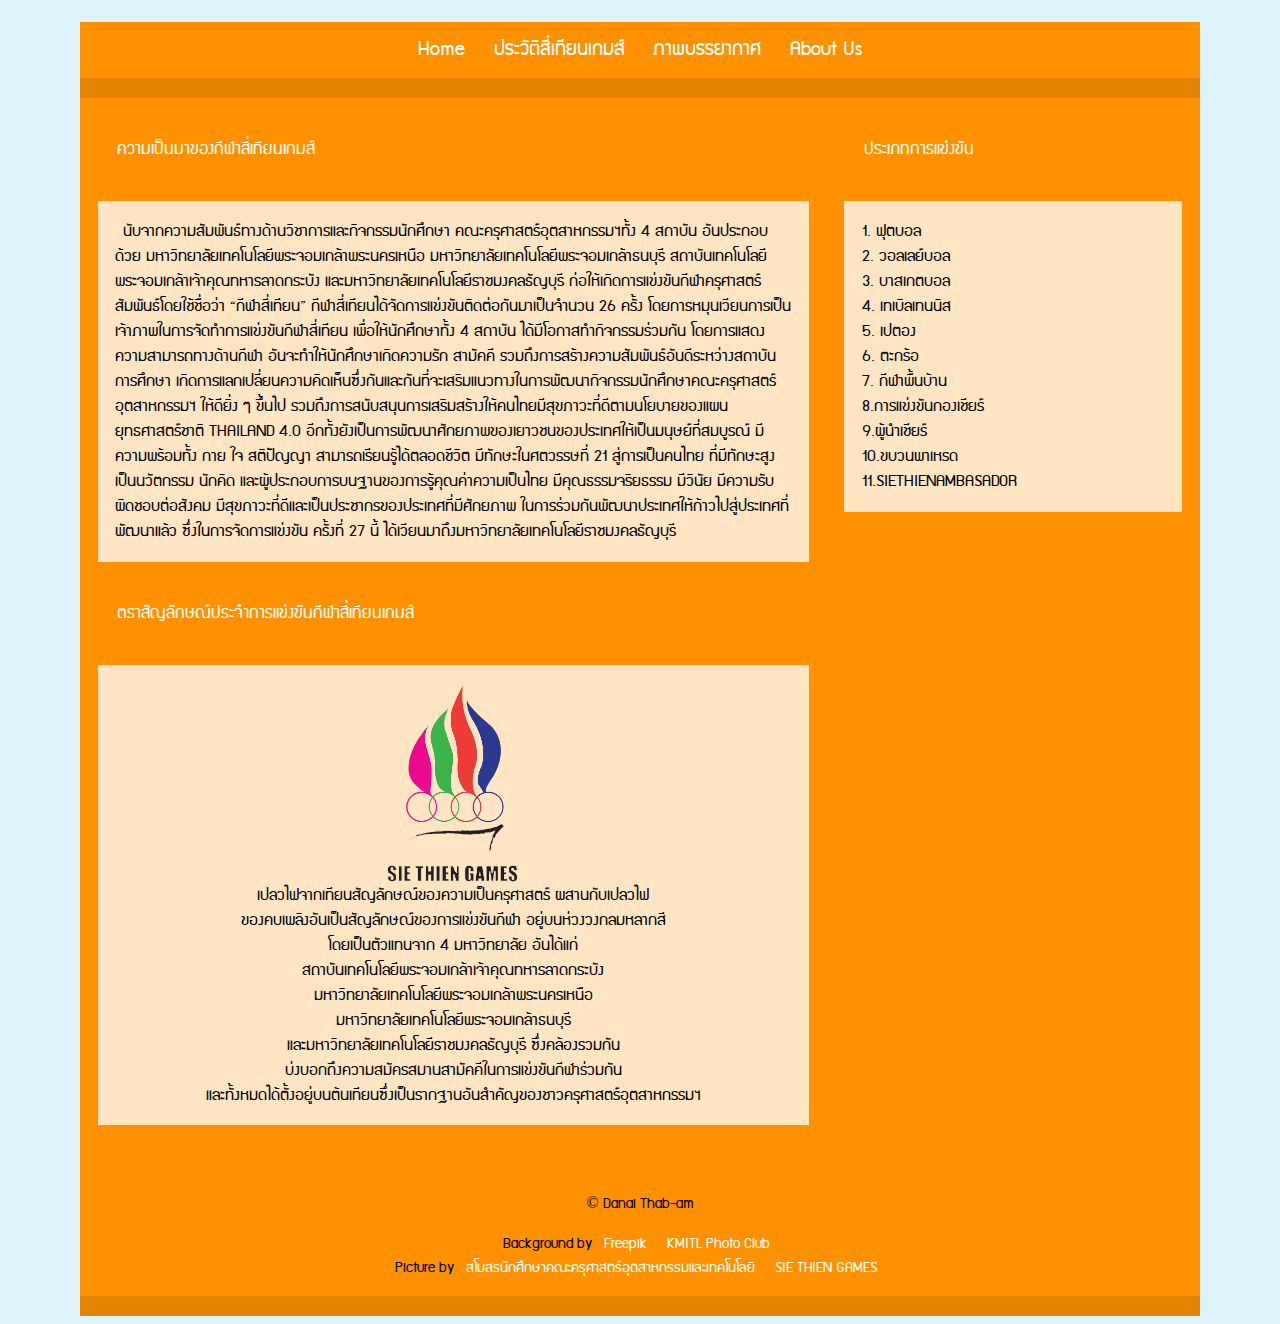
<file: history.html>
<!DOCTYPE>
<html>
    <html>
        <head>
            <meta charset="utf-8">
            <meta name="viewport" content="width=device-width, initial-scale=1.0">
            <title>SIE THAIN GAMES</title>
            <link rel="stylesheet" href="./css/sub.css">
            <link rel="stylesheet" href="./font/font.css" type="text/css" charset="utf-8" />
            <link rel="icon" href="./img/logo.png">
        </head>
        <body>
            <header>
                <nav class="mainMenu">
                    <a href="index.html">Home</a>
                    <a href="history.html">ประวัติสี่เทียนเกมส์</a>
                    <a href="gallery.html">ภาพบรรยากาศ</a>
                    <a href="abouts.html">About Us</a>           
                </nav>
            </header> 
            <main id="mainHistory">
                <article id="articleHistory">
                    <section class="head1">
                        <p class="head1">ความเป็นมาของกีฬาสี่เทียนเกมส์</p>
                        <p class="subhead1">&nbspนับจากความสัมพันธ์ทางด้านวิชาการและกิจกรรมนักศึกษา คณะครุศาสตร์อุตสาหกรรมฯทั้ง 4 สถาบัน อันประกอบด้วย 
                        มหาวิทยาลัยเทคโนโลยีพระจอมเกล้าพระนครเหนือ มหาวิทยาลัยเทคโนโลยีพระจอมเกล้าธนบุรี 
                        สถาบันเทคโนโลยีพระจอมเกล้าเจ้าคุณทหารลาดกระบัง และมหาวิทยาลัยเทคโนโลยีราชมงคลธัญบุรี 
                        ก่อให้เกิดการแข่งขันกีฬาครุศาสตร์สัมพันธ์โดยใช้ชื่อว่า “กีฬาสี่เทียน” กีฬาสี่เทียนได้จัดการแข่งขันติดต่อกันมาเป็นจำนวน 26 ครั้ง 
                        โดยการหมุนเวียนการเป็นเจ้าภาพในการจัดทำการแข่งขันกีฬาสี่เทียน 
                        เพื่อให้นักศึกษาทั้ง 4 สถาบัน ได้มีโอกาสทำกิจกรรมร่วมกัน โดยการแสดงความสามารถทางด้านกีฬา 
                        อันจะทำให้นักศึกษาเกิดความรัก สามัคคี รวมถึงการสร้างความสัมพันธ์อันดีระหว่างสถาบันการศึกษา 
                        เกิดการแลกเปลี่ยนความคิดเห็นซึ่งกันและกันที่จะเสริมแนวทางในการพัฒนากิจกรรมนักศึกษาคณะครุศาสตร์อุตสาหกรรมฯ 
                        ให้ดียิ่ง ๆ ขึ้นไป รวมถึงการสนับสนุนการเสริมสร้างให้คนไทยมีสุขภาวะที่ดีตามนโยบายของแผนยุทธศาสตร์ชาติ THAILAND 4.0 
                        อีกทั้งยังเป็นการพัฒนาศักยภาพของเยาวชนของประเทศให้เป็นมนุษย์ที่สมบูรณ์
                        มีความพร้อมทั้ง กาย ใจ สติปัญญา สามารถเรียนรู้ได้ตลอดชีวิต มีทักษะในศตวรรษที่ 21 สู่การเป็นคนไทย 
                        ที่มีทักษะสูง เป็นนวัตกรรม นักคิด และผู้ประกอบการบนฐานของการรู้คุณค่าความเป็นไทย มีคุณธรรมจริยธรรม มีวินัย 
                        มีความรับผิดชอบต่อสังคม มีสุขภาวะที่ดีและเป็นประชากรของประเทศที่มีศักยภาพ ในการร่วมกันพัฒนาประเทศให้ก้าวไปสู่ประเทศที่พัฒนาแล้ว
                        ซึ่งในการจัดการแข่งขัน ครั้งที่ 27 นี้ ได้เวียนมาถึงมหาวิทยาลัยเทคโนโลยีราชมงคลธัญบุรี<p>
                        <p class="head1">ตราสัญลักษณ์ประจำการแข่งขันกีฬาสี่เทียนเกมส์</p>
                        <p class="subhead2">
                            <img src="img/logo.png" class="imglogo">
                            เปลวไฟจากเทียนสัญลักษณ์ของความเป็นครุศาสตร์ ผสานกับเปลวไฟ<br>
                            ของคบเพลิงอันเป็นสัญลักษณ์ของการแข่งขันกีฬา อยู่บนห่วงวงกลมหลากสี<br>
                            โดยเป็นตัวแทนจาก 4 มหาวิทยาลัย อันได้แก่<br>
                            สถาบันเทคโนโลยีพระจอมเกล้าเจ้าคุณทหารลาดกระบัง<br>
                            มหาวิทยาลัยเทคโนโลยีพระจอมเกล้าพระนครเหนือ<br>
                            มหาวิทยาลัยเทคโนโลยีพระจอมเกล้าธนบุรี<br>
                            และมหาวิทยาลัยเทคโนโลยีราชมงคลธัญบุรี ซึ่งคล้องรวมกัน<br>
                            บ่งบอกถึงความสมัครสมานสามัคคีในการแข่งขันกีฬาร่วมกัน<br>
                            และทั้งหมดได้ตั้งอยู่บนต้นเทียนซึ่งเป็นรากฐานอันสำคัญของชาวครุศาสตร์อุตสาหกรรมฯ
                           </p>
                        </section>
                    </article>  
                    <aside>
                        <section class="head1">
                        <p class="head1">ประเภทการแข่งขัน</p>
                        <p class="subhead1">
                            1. ฟุตบอล <br>
                            2. วอลเลย์บอล<br>
                            3. บาสเกตบอล<br>
                            4. เทเบิลเทนนิส<br>
                            5. เปตอง<br>
                            6. ตะกร้อ<br>
                            7. กีฬาพื้นบ้าน<br>
                            8.การแข่งขันกองเชียร์<br>
                            9.ผู้นำเชียร์<br>
                            10.ขบวนพาเหรด<br>
                            11.SIETHIENAMBASADOR<br>     
                        </p>
                        </section>
                    </aside>
                    
                      
        </main>
        </body>
        <footer>
                <div class="footer">
                    <p>&copy Danai Thab-am</p>
                    
                        Background by <a href="https://www.freepik.com/" title="FreePik">Freepik</a> <a href="https://www.facebook.com/kmitlphotoclub/" title="KMITL Photo Club">KMITL Photo Club</a><br>
                        Picture by <a href="https://www.facebook.com/SmoKharuKMITL/" title="SMO KHARU">สโมสรนักศึกษาคณะครุศาสตร์อุตสาหกรรมและเทคโนโลยี</a>
                        <a href="https://www.facebook.com/SIETHIENGAMES/" title="SIE THIEN GAMES">SIE THIEN GAMES</a>
                    </div>
                </footer>        
        </html>
</file>
<file: css/main.css>
body{
    background-color: rgb(221, 244, 253);/*กำหนดสีพื้นหลัง*/
    font-family: 'supermarketregular';/*ฟ้อนต์ที่จะแสดงผลในหน้าเว็บ*/
}
.banner{
    background-image: url("bk/02.png"); /*เรียกพื้นหลัง*/
    height: 50%;/*ให้ความสูงของภาพแค่50%*/
    background-position: center;/*ปรับตำแหน่งภาพให้อยู่กึ่งกลาง*/
    background-repeat: no-repeat;/*ไม่ให้ทำซ้ำแบล็คกราว*/
    background-size: cover;/*ขยายทั้งด้านกว้างและยาวในอัตราเท่ากัน ให้ภาพเต็มจอ broswer พอดี */
}

nav{
    border-bottom: 20px solid; /*ให้ด้านล่างของภาพมีขอบ 20 px */
    background-color:  #ff9100;/*กำหนดสีของแถบเมนู*/
    border-color: rgba(0, 0, 0, 0.1);/*กำหนดสีขอบเข้มจากสีแทบเมนู*/
}

.mainMenu a:hover, .mainMenu a:visited{
    background-color:#ffc170;/*เมือนำเมาส์ไปชี้ให้เปลี่ยนสี*/
}
a{
    color: white;/*สีของข้อความเป็นสีขาว*/
    text-decoration:none;/*ยกเลิกการใช้เส้นใต้ของลิงก์ข้อความ*/
    padding: 0.5em;/*ห่างของขอบด้านบน และล่างวัดจากข้อความ 0.5em*/
}
main{
    display: grid;/*แสดงผลแบบกริด*/
    grid-template: auto;
    grid-template-areas: /*ให้แสดงผลเรียงลำดับโดยเริ่มจาก Head1,2,3 ตามลำดับ*/
            "head1"
            "head2"
            "head3";
        grid-gap:0.5em;/*ช่องว่างระหว่างกริด 0.5 em*/
        background-color: #ff9100;/*กำหนดสีพื้นหลัง*/
        font-size: 1em;/*ขนาดข้อความ 1 em*/
}
#head1,#head2{
    background: #ff9100;/*กำหนดสีพื้นหลัง*/
    font-size: 1em;/*ขนาดข้อความ 1 em*/
    margin: 0;/*ระยะห่างจากขอบบน ล่าง ซ้าย ขวา เท่ากับ0*/
    padding: 5px;/*ห่างของขอบด้านบน และล่างวัดจากข้อความ 5px*/
}
#content1{
    position: relative;/*ให้แสดงผลในตำแหน่งที่อยู่*/
    background-color: #ffc170;/*กำหนดสีพื้นหลัง*/
    font-size: 1em;/*ขนาดข้อความ 1 em*/
    padding: 1em;/*ห่างของขอบด้านบน และล่างวัดจากข้อความ 1em*/
}
#content2,#content3{
    position: relative;/*ให้แสดงผลในตำแหน่งที่อยู่*/
    background-color: #ffc170;/*กำหนดสีพื้นหลัง*/
    font-size: 1em;/*ขนาดข้อความ 1 em*/
    padding: 1em;/*ห่างของขอบด้านบน และล่างวัดจากข้อความ 1em*/
    float: left;/*สั่งให้คอนเทนเลื่อนมาทางด้ายซ้าย*/
}
ul{
    color: black;/*สีข้อความ*/
}
.sectionHeader{
   background-color: #ff9100;/*กำหนดสีพื้นหลัง*/
   padding: 1em;/*ห่างของขอบด้านบน และล่างวัดจากข้อความ 1em*/
   margin-top: 0px;/*กำหนดระยะห่างจากด้านบนกำหนด0เพื่อให้ชิดขอบบน*/
   font-size: 1em;/*ขนาดของตัวอักษร*/
   color: white;/*สีข้อความ*/
}
.subHeader{
    margin-left: 20px;/*กำหนดระยะห่างจากขอบด้านซ้าย 20 px*/
    font-size: 1em;/*ขนาดของตัวอักษร*/
    text-align: initial;/*กำหนดค่าให้เป็นค่าเริ่มต้น*/
    color: black;/*สีข้อความ*/
}
.overlay {
    position: absolute;/*ให้ตำแหน่งที่จะแสดงผลแค่ภาพใต้ element ของ overlay*/
    bottom: 0; /*ขอบล่าง 0*/
    left: 0;/*ด้านซ้าย 0*/
    right: 0;/*ด้านขวา 0*/
    background-color: #008CBA; /*กำหนดสีพื้นหลัง*/
    overflow: hidden;/*เมื่อไม่มีการชี้ให้ซ่อน*/
    width: 100%;/*ขนาด100 %*/
    height: 0%;/*ให้แสดงจากขอบด้านล่าง*/
    transition: .5s ease;/*แสดงผล5 0.5 วินาที แบบค่อยเด้ง*/
  }
  .amb:hover .overlay {
    height: 30%;/*แสดงผลเมื่อมีการชี้ขึ้นไปด้านบน 30 %*/
  }
  .am:hover .overlay {
    height: 30%;/*แสดงผลเมื่อมีการชี้ขึ้นไปด้านบน 30 %*/
  }


h2{
    color: whitesmoke; /*กำหนดสี*/
}

h4{
    color: black;/*กำหนดสี*/
}
article{
    background-color: #ffc170;/*กำหนดสีพื้นหลัง*/
}

#head1{
    grid-area: head1;/*ตั้งชื่อกริดแอเรีย*/
}
#head2{
    grid-area: head2;/*ตั้งชื่อกริดแอเรีย*/
}
#head3{
    grid-area: head3;/*ตั้งชื่อกริดแอเรีย*/
}
footer{
    position: relative;/*ให้แสดงผลในตำแหน่งที่อยู่*/
    padding:1em;/*ห่างของขอบด้านบน และล่างวัดจากข้อความ 1em*/
    border-bottom: 20px solid;/*ให้ด้านล่างของภาพมีขอบ 20 px */
    background-color:#ff9100;/*กำหนดสีพื้นหลัง*/
    border-color: rgba(0, 0, 0, 0.1);/*กำหนดสีขอบเข้มจากสีแทบเมนู*/
}

p{
    color: white;/*กำหนดสี*/
    text-align: center;/*กำหนดตำแหน่งของข้อความ*/
    font-size: 1em;/*ขนาดฟอนต์ 1 em*/
}
div{
    text-align: center; /*กำหนดตำแหน่งของข้อความ*/
}
img{
    width: 100%;/*กำหนดขนาดของภาพ*/
}
/*responsive*/



@media screen and (max-width:469px){
    .mainMenu{
        display: grid;/*แสดงผลแบบกริด*/
    }
    .text{
        text-align: center;/*กำหนดตำแหน่งของข้อความให้อยู่ตรงกลาง*/
        position: absolute;/*ให้ตำแหน่งที่จะแสดงผลแค่ภาพใต้ element ของ text*/
        top: 50%;/*ให้ตำแหน่งของข้อความจากด้านบนลงมา 50 %*/
        left: 50%;/*ให้ตำแหน่งข้อความจากด้านซ้ายถัดมา 50%*/
        transform: translate(-50%, -50%);/*เป็นการค่อยๆถัดข้อความจากแนวนอน -50 แนวตั้ง-50*/
        color:white ;/*กำหนดสี*/
    }
    .text1{
        text-align: center;/*กำหนดตำแหน่งของข้อความให้อยู่ตรงกลาง*/
        position: absolute;/*ให้ตำแหน่งที่จะแสดงผลแค่ภาพใต้ element ของ text1*/
        top: 50%;/*ให้ตำแหน่งของข้อความจากด้านบนลงมา 50 %*/
        left: 50%;/*ให้ตำแหน่งข้อความจากด้านซ้ายถัดมา 50%*/
        transform: translate(-50%, -50%);/*เป็นการค่อยๆถัดข้อความจากแนวนอน -50 แนวตั้ง-50*/
        color:white ;/*กำหนดสี*/
      }
 
    nav{
        text-align: center;/*กำหนดตำแหน่งของข้อความให้อยู่ตรงกลาง*/
        margin-top: 1em;/*ขอบจากได้บน 1em*/
        font-size: 1em;/*กำหนดขนาดฟอนต์*/
        padding: 0.5em;/*ห่างของขอบด้านบน และล่างวัดจากข้อความ 0.5em*/
    }
    
}

@media screen and (min-width:470px) and (max-width:599px){
    .text{
        text-align: center;/*กำหนดตำแหน่งของข้อความให้อยู่ตรงกลาง*/
        position: absolute;/*ให้ตำแหน่งที่จะแสดงผลแค่ภาพใต้ element ของ text*/
        top: 40%;/*ให้ตำแหน่งของข้อความจากด้านบนลงมา 40 %*/
        left: 50%;/*ให้ตำแหน่งข้อความจากด้านซ้ายถัดมา 50%*/
        transform: translate(-50%, -50%);/*เป็นการค่อยๆถัดข้อความจากแนวนอน -50 แนวตั้ง-50*/
        color:white ;/*กำหนดสี*/
    }
    .text1 {
        color: white;/*กำหนดสี*/
        position: absolute;/*ให้ตำแหน่งที่จะแสดงผลแค่ภาพใต้ element ของ text1*/
        top: 50%;/*ให้ตำแหน่งของข้อความจากด้านบนลงมา 50 %*/
        left: 50%;/*ให้ตำแหน่งข้อความจากด้านซ้ายถัดมา 50%*/
        transform: translate(-50%, -50%);/*เป็นการค่อยๆถัดข้อความจากแนวนอน -50 แนวตั้ง-50*/
        text-align: center;/*กำหนดตำแหน่งของข้อความให้อยู่ตรงกลาง*/
      }
    nav{
        text-align: center;/*กำหนดตำแหน่งของข้อความให้อยู่ตรงกลาง*/
        margin-top: 1em;/*ขอบจากได้บน 1em*/
        font-size: 1em;/*กำหนดขนาดฟอนต์*/
        padding: 0.5em;/*ห่างของขอบด้านบน และล่างวัดจากข้อความ 0.5em*/
    }
    .amb{
        max-width: 245px;/*ขนาดสูงสุดของภาพ 245px*/
    }
}

@media screen and (min-width:600px) and (max-width:959px){
    .text{
        text-align: center;/*กำหนดตำแหน่งของข้อความให้อยู่ตรงกลาง*/
        position: absolute;/*ให้ตำแหน่งที่จะแสดงผลแค่ภาพใต้ element ของ text*/
        top: 40%;/*ให้ตำแหน่งของข้อความจากด้านบนลงมา 40 %*/
        left: 40%;/*ให้ตำแหน่งข้อความจากด้านซ้ายถัดมา 40%*/
        transform: translate(-50%, -50%);/*เป็นการค่อยๆถัดข้อความจากแนวนอน -50 แนวตั้ง-50*/
        color:white ;/*กำหนดสี*/
    }
    .text1 {
        color: white;/*กำหนดสี*/
        position: absolute;/*ให้ตำแหน่งที่จะแสดงผลแค่ภาพใต้ element ของ text1*/
        top: 40%;/*ให้ตำแหน่งของข้อความจากด้านบนลงมา 40 %*/
        left: 40%;/*ให้ตำแหน่งข้อความจากด้านซ้ายถัดมา 40%*/
        transform: translate(-50%, -50%);
        text-align: center;/*กำหนดตำแหน่งของข้อความให้อยู่ตรงกลาง*/
      }
    nav{
        text-align: center;/*กำหนดตำแหน่งของข้อความให้อยู่ตรงกลาง*/
        margin-top: 1em;/*ขอบจากได้บน 1em*/
        font-size: 1.4em;/*กำหนดขนาดฟอนต์*/
        padding: 0.5em;/*ห่างของขอบด้านบน และล่างวัดจากข้อความ 0.5em*/
    }
    .amb{
        max-width: 190px;/*ขนาดสูงสุดของภาพ 190px*/
    }
    .am{
        max-width:270px;/*ขนาดสูงสุดของภาพ 270px*/
    }
    
}

@media screen and (min-width:960px){
    body{
        margin-left: 5em;/*กำหนดระยะห่างจากขอบด้านซ้าย 5em*/
        margin-right: 5em;/*กำหนดระยะห่างจากขอบด้านขวา 5em*/
    }
    .slide{
        width:70%;/*กำหนดขนาดของภาพ700%*/
    }
    .text1{
        color: white;/*กำหนดสี*/
        position: absolute;/*ให้ตำแหน่งที่จะแสดงผลแค่ภาพใต้ element ของ text1*/
        top: 50%;/*ให้ตำแหน่งของข้อความจากด้านบนลงมา 50 %*/
        left: 50%;/*ให้ตำแหน่งข้อความจากด้านซ้ายถัดมา 50%*/
        transform: translate(-50%, -50%);/*เป็นการค่อยๆถัดข้อความจากแนวนอน -50 แนวตั้ง-50*/
        text-align: center;/*กำหนดตำแหน่งของข้อความให้อยู่ตรงกลาง*/
      }
    .text {
        text-align: center;/*กำหนดตำแหน่งของข้อความให้อยู่ตรงกลาง*/
        position: absolute;/*ให้ตำแหน่งที่จะแสดงผลแค่ภาพใต้ element ของ text*/
        top: 40%;/*ให้ตำแหน่งของข้อความจากด้านบนลงมา 40 %*/
        left: 20%;/*ให้ตำแหน่งข้อความจากด้านซ้ายถัดมา 20%*/
        transform: translate(-50%, -50%);/*เป็นการค่อยๆถัดข้อความจากแนวนอน -50 แนวตั้ง-50*/
        color:white ;/*กำหนดสี*/
    }
    nav{
        text-align: center;/*กำหนดตำแหน่งของข้อความให้อยู่ตรงกลาง*/
        margin-top: 1em;/*ขอบจากได้บน 1em*/
        font-size: 1.4em;/*กำหนดขนาดฟอนต์*/
        padding: 0.5em;/*ห่างของขอบด้านบน และล่างวัดจากข้อความ 0.5em*/ 
    }
    .amb{
        max-width: 315px;/*ขนาดสูงสุดของภาพ 315px*/
    }
    .am{
        max-width: 430px;/*ขนาดสูงสุดของภาพ 430px*/
    }
}
</file>
<file: font/font.css>
@font-face {
    font-family: 'supermarketregular';
    src: url('supermarket.eot');
    src: url('supermarket.eot?#iefix') format('embedded-opentype'),
         url('supermarket.woff2') format('woff2'),
         url('supermarket.woff') format('woff'),
         url('supermarket.ttf') format('truetype'),
         url('supermarket.svg#supermarketregular') format('svg');
    font-weight: normal;
    font-style: normal;

}
</file>
<file: css/sub.css>
body{
    background-color: rgb(221, 244, 253);/*กำหนดสีพื้นหลัง*/
    font-family: 'supermarketregular';/*ฟ้อนต์ที่จะแสดงผลในหน้าเว็บ*/
}
nav{
    border-bottom: 20px solid; /*ให้ด้านล่างของภาพมีขอบ 20 px */
    background-color:  #ff9100;/*กำหนดสีของแถบเมนู*/
    border-color: rgba(0, 0, 0, 0.1);/*กำหนดสีขอบเข้มจากสีแทบเมนู*/
}
.mainMenu a:hover, .mainMenu a:visited{
    background-color:#ffc170;/*เมือนำเมาส์ไปชี้ให้เปลี่ยนสี*/
}
a{
    color: white;/*สีของข้อความเป็นสีขาว*/
    text-decoration:none;/*ยกเลิกการใช้เส้นใต้ของลิงก์ข้อความ*/
    padding: 0.5em;/*ห่างของขอบด้านบน และล่างวัดจากข้อความ 0.5em*/
}
img{
    display: grid;
    width: 100%;
}

footer{
    position: relative;/*ให้แสดงผลในตำแหน่งที่อยู่*/
    padding:1em;/*ห่างของขอบด้านบน และล่างวัดจากข้อความ 1em*/
    border-bottom: 20px solid;/*ให้ด้านล่างของภาพมีขอบ 20 px */
    background-color:#ff9100;/*กำหนดสีพื้นหลัง*/
    border-color: rgba(0, 0, 0, 0.1);/*กำหนดสีขอบเข้มจากสีแทบเมนู*/
}

/*history*/
.head1{
    background-color: #ff9100;/*กำหนดสีพื้นหลัง*/
    padding: 1em;/*ห่างของขอบด้านบน และล่างวัดจากข้อความ 1em*/
    margin-top: 0px;/*กำหนดระยะห่างจากด้านบนกำหนด0เพื่อให้ชิดขอบบน*/
    font-size: 1.1em;/*ขนาดของตัวอักษร*/
    color: white;/*สีข้อความ*/
    text-align: left;
}
.subhead1{
    position: relative;/*ให้แสดงผลในตำแหน่งที่อยู่*/
    background-color: #ffffffc2;/*กำหนดสีพื้นหลัง*/
    font-size: 1em;/*ขนาดข้อความ 1 em*/
    padding: 1em;/*ห่างของขอบด้านบน และล่างวัดจากข้อความ 1em*/
    color: black;
}
.subhead2{
    position: relative;/*ให้แสดงผลในตำแหน่งที่อยู่*/
    background-color: #ffffffc2;/*กำหนดสีพื้นหลัง*/
    font-size: 1em;/*ขนาดข้อความ 1 em*/
    padding: 1em;/*ห่างของขอบด้านบน และล่างวัดจากข้อความ 1em*/
    color: black;
    text-align: center;
}
.imglogo{
    display: block;/*ให้แสดงผลเป็นบล็อก*/
    width:20%;/*ขนาดของภาพ20%*/
    margin-left: auto;/*ขอบด้านซ้ายให้มีขนาดออโต้*/
    margin-right: auto;/*ขอบด้านขวาให้มีขนาดออโต้*/
    
}
#mainHistory{
    display: grid;
    font-size: 1em;/*ขนาดข้อความ 1 em*/
    background-color:#ff9100;
}
#articleHistory{
    display: grid;
}

.footer{
    text-align: center; /*กำหนดตำแหน่งของข้อความ*/
}
section{
    background-color: #ff9100;
}


/*ABOUT*/

.sectionHeader{
    background-color: #ff9100;/*กำหนดสีพื้นหลัง*/
    padding: 1em;/*ห่างของขอบด้านบน และล่างวัดจากข้อความ 1em*/
    margin-top: 0px;/*กำหนดระยะห่างจากด้านบนกำหนด0เพื่อให้ชิดขอบบน*/
    font-size: 1em;/*ขนาดของตัวอักษร*/
    color: white;/*สีข้อความ*/
 }
 .subHeader{
     margin-left: 20px;/*กำหนดระยะห่างจากขอบด้านซ้าย 20 px*/
     font-size: 1em;/*ขนาดของตัวอักษร*/
     text-align: initial;/*กำหนดค่าให้เป็นค่าเริ่มต้น*/
     color: black;/*สีข้อความ*/
 }
#mainAbout{
    display: grid;
    font-size: 1em;/*ขนาดข้อความ 1 em*/
    background-color:#ff9100;
}
#articleAbout{
    display: grid;
}
section{
    background-color: #ffc170;
}
/*responsive*/



@media screen and (max-width:469px){
    .mainMenu{
        display: grid;/*แสดงผลแบบกริด*/
    }
    nav{
        text-align: center;/*กำหนดตำแหน่งของข้อความให้อยู่ตรงกลาง*/
        margin-top: 1em;/*ขอบจากได้บน 1em*/
        font-size: 1em;/*กำหนดขนาดฟอนต์*/
        padding: 0.5em;/*ห่างของขอบด้านบน และล่างวัดจากข้อความ 0.5em*/
    }    
}

@media screen and (min-width:470px) and (max-width:599px){
    
    nav{
        text-align: center;/*กำหนดตำแหน่งของข้อความให้อยู่ตรงกลาง*/
        margin-top: 1em;/*ขอบจากได้บน 1em*/
        font-size: 1em;/*กำหนดขนาดฟอนต์*/
        padding: 0.5em;/*ห่างของขอบด้านบน และล่างวัดจากข้อความ 0.5em*/
    }
}

@media screen and (min-width:600px) and (max-width:959px){
     body{
        margin-left: 5em;/*กำหนดระยะห่างจากขอบด้านซ้าย 5em*/
        margin-right: 5em;/*กำหนดระยะห่างจากขอบด้านขวา 5em*/
    }
    nav{
        text-align: center;/*กำหนดตำแหน่งของข้อความให้อยู่ตรงกลาง*/
        margin-top: 1em;/*ขอบจากได้บน 1em*/
        font-size: 1.4em;/*กำหนดขนาดฟอนต์*/
        padding: 0.5em;/*ห่างของขอบด้านบน และล่างวัดจากข้อความ 0.5em*/
    }
}
@media screen and (min-width:960px){
    body{
        margin-left: 5em;/*กำหนดระยะห่างจากขอบด้านซ้าย 5em*/
        margin-right: 5em;/*กำหนดระยะห่างจากขอบด้านขวา 5em*/
    }
    nav{
        text-align: center;/*กำหนดตำแหน่งของข้อความให้อยู่ตรงกลาง*/
        margin-top: 1em;/*ขอบจากได้บน 1em*/
        font-size: 1.4em;/*กำหนดขนาดฟอนต์*/
        padding: 0.5em;/*ห่างของขอบด้านบน และล่างวัดจากข้อความ 0.5em*/ 
    }
    #mainHistory{
        grid-template: auto / 2fr 1fr;
    } 
    #mainAbout{
        grid-template: auto/ 1fr 2fr;
    }  
    
}
</file>
<file: css/galleryfirst.css>
body{
    background-color: rgb(221, 244, 253);/*กำหนดสีพื้นหลัง*/
    font-family: 'supermarketregular';/*ฟ้อนต์ที่จะแสดงผลในหน้าเว็บ*/   
}
nav{
    border-bottom: 20px solid; /*ให้ด้านล่างของภาพมีขอบ 20 px */
    background-color:  #ff9100;/*กำหนดสีของแถบเมนู*/
    border-color: rgba(0, 0, 0, 0.1);/*กำหนดสีขอบเข้มจากสีแทบเมนู*/
}

.mainMenu a:hover, .mainMenu a:visited{
    background-color:#ffc170;/*เมือนำเมาส์ไปชี้ให้เปลี่ยนสี*/
}
a{
    color: white;/*สีของข้อความเป็นสีขาว*/
    text-decoration:none;/*ยกเลิกการใช้เส้นใต้ของลิงก์ข้อความ*/
    padding: 0.5em;/*ห่างของขอบด้านบน และล่างวัดจากข้อความ 0.5em*/
}
main{
    display: grid;/*แสดงผลแบบกริด*/
    grid-template-areas: /*ให้แสดงผลเรียงลำดับโดยเริ่มจาก Head1,2,3 ตามลำดับ*/
            "head1";
    background-color: #ff9100;/*กำหนดสีพื้นหลัง*/
    font-size: 1em;/*ขนาดข้อความ 1 em*/
}
#head1{
    background: #ff9100;/*กำหนดสีพื้นหลัง*/
    font-size: 1em;/*ขนาดข้อความ 1 em*/
    margin: 0;/*ระยะห่างจากขอบบน ล่าง ซ้าย ขวา เท่ากับ0*/
    padding: 5px;/*ห่างของขอบด้านบน และล่างวัดจากข้อความ 5px*/
}
#content1{
    position: relative;/*ให้แสดงผลในตำแหน่งที่อยู่*/
    float: left;/*ให้แสดงผลในตำแหน่งที่อยู่*/
    background-color: #ffc170;/*กำหนดสีพื้นหลัง*/
    padding: 1em;/*ห่างของขอบด้านบน และล่างวัดจากข้อความ 1em*/
}

.overlay {
    position: absolute;/*ให้ตำแหน่งที่จะแสดงผลแค่ภาพใต้ element ของ overlay*/
    bottom: 0; /*ขอบล่าง 0*/
    left: 0;/*ด้านซ้าย 0*/
    right: 0;/*ด้านขวา 0*/
    background-color: #008CBA; /*กำหนดสีพื้นหลัง*/
    overflow: hidden;/*เมื่อไม่มีการชี้ให้ซ่อน*/
    width: 100%;/*ขนาด100 %*/
    height: 0%;/*ให้แสดงจากขอบด้านล่าง*/
    transition: .5s ease;/*แสดงผล5 0.5 วินาที แบบค่อยเด้ง*/
  }
  .amb:hover .overlay {
    height: 30%;/*แสดงผลเมื่อมีการชี้ขึ้นไปด้านบน 30 %*/
  }
  .am:hover .overlay {
    height: 30%;/*แสดงผลเมื่อมีการชี้ขึ้นไปด้านบน 30 %*/
  }

h2{
    color: whitesmoke; /*กำหนดสี*/
}

h4{
    color: black;/*กำหนดสี*/
}
.text1 {
    color: white;/*กำหนดสี*/
    position: absolute;/*ให้ตำแหน่งที่จะแสดงผลแค่ภาพใต้ element ของ text1*/
    top: 50%;/*ให้ตำแหน่งของข้อความจากด้านบนลงมา 50 %*/
    left: 50%;/*ให้ตำแหน่งข้อความจากด้านซ้ายถัดมา 50%*/
    transform: translate(-50%, -50%);/*เป็นการค่อยๆถัดข้อความจากแนวนอน -50 แนวตั้ง-50*/
    text-align: center;/*กำหนดตำแหน่งของข้อความให้อยู่ตรงกลาง*/
  }

#head1{
    grid-area: head1;/*ตั้งชื่อกริดแอเรีย*/
}
footer{
    position: relative;/*ให้แสดงผลในตำแหน่งที่อยู่*/
    padding:1em;/*ห่างของขอบด้านบน และล่างวัดจากข้อความ 1em*/
    border-bottom: 20px solid;/*ให้ด้านล่างของภาพมีขอบ 20 px */
    background-color:#ff9100;/*กำหนดสีพื้นหลัง*/
    border-color: rgba(0, 0, 0, 0.1);/*กำหนดสีขอบเข้มจากสีแทบเมนู*/
}
p{
    color: white;/*กำหนดสี*/
    text-align: center;/*กำหนดตำแหน่งของข้อความ*/
    font-size: 1em;/*ขนาดฟอนต์ 1 em*/
}
div{
    text-align: center; /*กำหนดตำแหน่งของข้อความ*/
}
img{
    width: 100%;    
}


/*responsive*/



@media screen and (max-width:469px){
    .mainMenu{
        display: grid;/*แสดงผลแบบกริด*/
    }
    nav{
        text-align: center;/*กำหนดตำแหน่งของข้อความให้อยู่ตรงกลาง*/
        margin-top: 1em;/*ขอบจากได้บน 1em*/
        font-size: 1em;/*กำหนดขนาดฟอนต์*/
        padding: 0.5em;/*ห่างของขอบด้านบน และล่างวัดจากข้อความ 0.5em*/
    }
}

@media screen and (min-width:470px) and (max-width:599px){
    nav{
    text-align: center;/*กำหนดตำแหน่งของข้อความให้อยู่ตรงกลาง*/
    margin-top: 1em;/*ขอบจากได้บน 1em*/
    font-size: 1em;/*กำหนดขนาดฟอนต์*/
    padding: 0.5em;/*ห่างของขอบด้านบน และล่างวัดจากข้อความ 0.5em*/
    }
}

@media screen and (min-width:600px) and (max-width:959px){
    nav{
        text-align: center;/*กำหนดตำแหน่งของข้อความให้อยู่ตรงกลาง*/
        margin-top: 1em;/*ขอบจากได้บน 1em*/
        font-size: 1.4em;/*กำหนดขนาดฟอนต์*/
        padding: 0.5em;/*ห่างของขอบด้านบน และล่างวัดจากข้อความ 0.5em*/
    }
}

@media screen and (min-width:960px){
    body{
        margin-left: 5em;/*กำหนดระยะห่างจากขอบด้านซ้าย 5em*/
        margin-right: 5em;/*กำหนดระยะห่างจากขอบด้านขวา 5em*/
    }
    nav{
        text-align: center;/*กำหนดตำแหน่งของข้อความให้อยู่ตรงกลาง*/
        margin-top: 1em;/*ขอบจากได้บน 1em*/
        font-size: 1.4em;/*กำหนดขนาดฟอนต์*/
        padding: 0.5em;/*ห่างของขอบด้านบน และล่างวัดจากข้อความ 0.5em*/ 
    }
}
</file>
<file: css/gallery.css>
body{
    background-color: rgb(221, 244, 253);/*กำหนดสีพื้นหลัง*/
    font-family: 'supermarketregular';/*ฟ้อนต์ที่จะแสดงผลในหน้าเว็บ*/
}
nav{
    border-bottom: 20px solid; /*ให้ด้านล่างของภาพมีขอบ 20 px */
    background-color:  #ff9100;/*กำหนดสีของแถบเมนู*/
    border-color: rgba(0, 0, 0, 0.1);/*กำหนดสีขอบเข้มจากสีแทบเมนู*/
}

.mainMenu a:hover, .mainMenu a:visited{
    background-color:#ffc170;/*เมือนำเมาส์ไปชี้ให้เปลี่ยนสี*/
}
a{
    color: white;/*สีของข้อความเป็นสีขาว*/
    text-decoration:none;/*ยกเลิกการใช้เส้นใต้ของลิงก์ข้อความ*/
    padding: 0.5em;/*ห่างของขอบด้านบน และล่างวัดจากข้อความ 0.5em*/
}
main{
    display: grid;/*แสดงผลแบบกริด*/
    grid-template: auto;
    grid-template-areas: /*ให้แสดงผลเรียงลำดับโดยเริ่มจาก Head1,2,3 ตามลำดับ*/
            "head1"
            "head2"
            "head3";
        grid-gap:0.5em;/*ช่องว่างระหว่างกริด 0.5 em*/
        background-color: #ff9100;/*กำหนดสีพื้นหลัง*/
        font-size: 1em;/*ขนาดข้อความ 1 em*/
}
#head1,#head2{
    background: #ff9100;/*กำหนดสีพื้นหลัง*/
    font-size: 1em;/*ขนาดข้อความ 1 em*/
    margin: 0;/*ระยะห่างจากขอบบน ล่าง ซ้าย ขวา เท่ากับ0*/
    padding: 5px;/*ห่างของขอบด้านบน และล่างวัดจากข้อความ 5px*/
}
#content1{
    float: left;/*ให้แสดงผลในตำแหน่งที่อยู่*/
    background-color: #ffc170;/*กำหนดสีพื้นหลัง*/
    padding: 1em;/*ห่างของขอบด้านบน และล่างวัดจากข้อความ 1em*/
}
h2{
    color: whitesmoke; /*กำหนดสี*/
}

h4{
    color: black;/*กำหนดสี*/
}


#head1{
    grid-area: head1;/*ตั้งชื่อกริดแอเรีย*/
}
footer{
    position: relative;/*ให้แสดงผลในตำแหน่งที่อยู่*/
    padding:1em;/*ห่างของขอบด้านบน และล่างวัดจากข้อความ 1em*/
    border-bottom: 20px solid;/*ให้ด้านล่างของภาพมีขอบ 20 px */
    background-color:#ff9100;/*กำหนดสีพื้นหลัง*/
    border-color: rgba(0, 0, 0, 0.1);/*กำหนดสีขอบเข้มจากสีแทบเมนู*/
}
p{
    color: white;/*กำหนดสี*/
    text-align: center;/*กำหนดตำแหน่งของข้อความ*/
    font-size: 1em;/*ขนาดฟอนต์ 1 em*/
}
div{
    text-align: center; /*กำหนดตำแหน่งของข้อความ*/
}
 img{
    width: 100%;    
}
/*responsive*/



@media screen and (max-width:469px){
    .mainMenu{
        display: grid;/*แสดงผลแบบกริด*/
    }
    nav{
        text-align: center;/*กำหนดตำแหน่งของข้อความให้อยู่ตรงกลาง*/
        margin-top: 1em;/*ขอบจากได้บน 1em*/
        font-size: 1em;/*กำหนดขนาดฟอนต์*/
        padding: 0.5em;/*ห่างของขอบด้านบน และล่างวัดจากข้อความ 0.5em*/
    }
}

@media screen and (min-width:47px) and (max-width:599px){
    nav{
        text-align: center;/*กำหนดตำแหน่งของข้อความให้อยู่ตรงกลาง*/
        margin-top: 1em;/*ขอบจากได้บน 1em*/
        font-size: 1em;/*กำหนดขนาดฟอนต์*/
        padding: 0.5em;/*ห่างของขอบด้านบน และล่างวัดจากข้อความ 0.5em*/
    }
}

@media screen and (min-width:620px) and (max-width:959px){
    nav{
        text-align: center;/*กำหนดตำแหน่งของข้อความให้อยู่ตรงกลาง*/
        margin-top: 1em;/*ขอบจากได้บน 1em*/
        font-size: 1.4em;/*กำหนดขนาดฟอนต์*/
        padding: 0.5em;/*ห่างของขอบด้านบน และล่างวัดจากข้อความ 0.5em*/
    }
    .image{
        max-width: 450px;/*ขนาดสูงสุดของภาพ 450px*/
    }
}

@media screen and (min-width:960px){
    body{
        margin-left: 5em;/*กำหนดระยะห่างจากขอบด้านซ้าย 5em*/
        margin-right: 5em;/*กำหนดระยะห่างจากขอบด้านขวา 5em*/
    }
    nav{
        text-align: center;/*กำหนดตำแหน่งของข้อความให้อยู่ตรงกลาง*/
        margin-top: 1em;/*ขอบจากได้บน 1em*/
        font-size: 1.4em;/*กำหนดขนาดฟอนต์*/
        padding: 0.5em;/*ห่างของขอบด้านบน และล่างวัดจากข้อความ 0.5em*/ 
    }
    .image{
        max-width: 660px;/*ขนาดสูงสุดของภาพ 660px*/
    }
}
</file>
